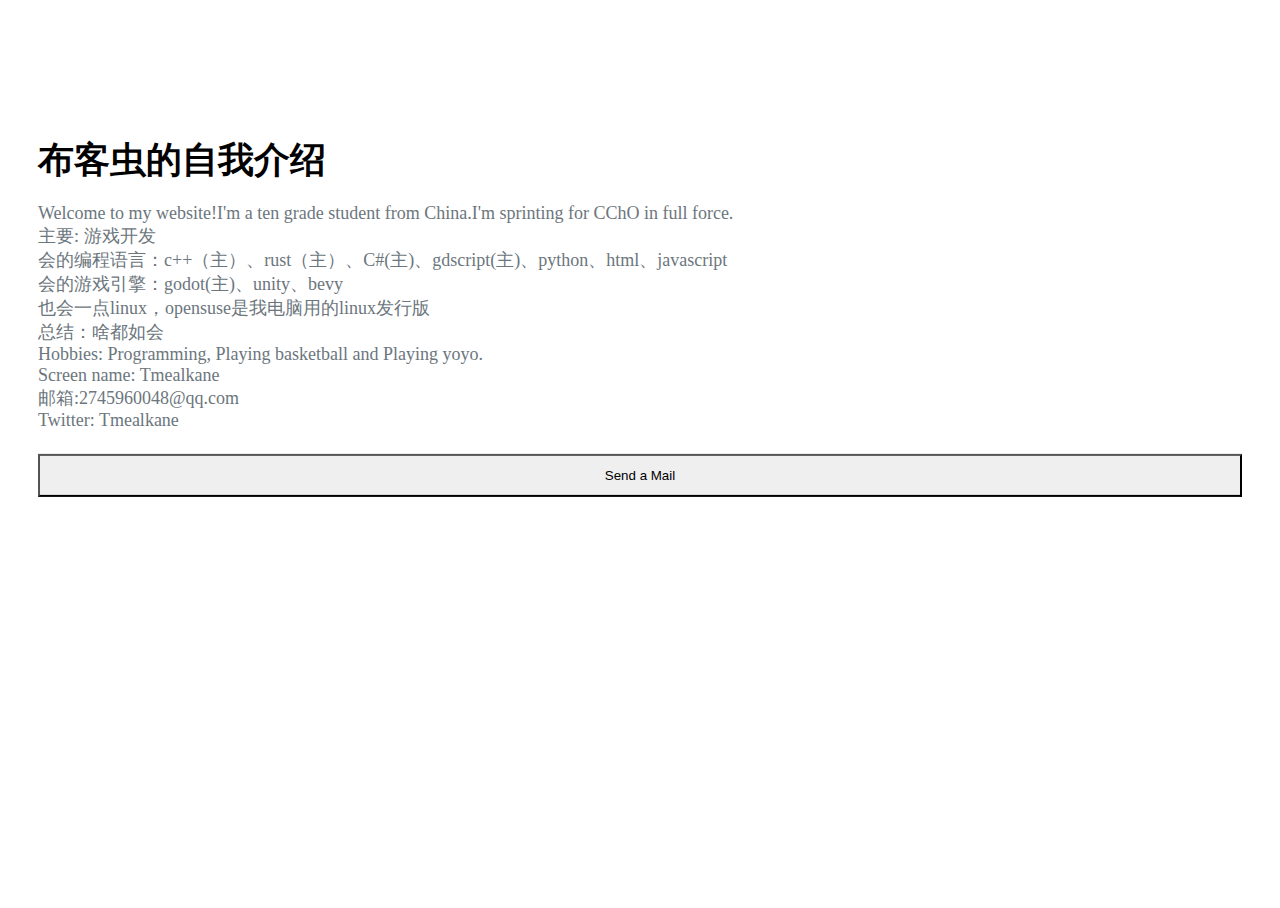
<file: htmlfiles/aboutme/index.html>
<!DOCTYPE html>
<html lang="">

<head>
    <meta charset="UTF-8">
    <meta name="viewport" content="width=device-width, initial-scale=1, shrink-to-fit=no">
    <!-- 浏览器标签上显示的网站标题 -->
    <title>关于碳氢三</title>
    <!-- 网站介绍 -->
    <meta name="description" content="这是甲基啊">
    <!-- 网站关键字 -->
    <meta name="keywords" content="关于甲基">
    <!-- 样式文件 -->
    <link rel="stylesheet" href="https://cdn.staticfile.org/twitter-bootstrap/4.4.1/css/bootstrap.min.css">
    <link rel="stylesheet" href="https://cdn.staticfile.org/font-awesome/5.12.1/css/all.min.css">
    <link rel="stylesheet" href="./static/style.css?v=1.2.0">
    <!-- 自定义设置 -->
    <style>
        /* body { */
            /*背景图片URL 可使用随机图片API */
            /*background-image: url("https://bu.dusays.com/2022/06/04/629b0a2a89425.png");
        }*/

        .photo-bg {
            /* 卡片左侧图片 */
            background-image: url("../../images/icon.png");
        }
    </style>
    <script>
        // 音乐设置
        //let meting_music_api = "https://api.injahow.cn/meting/?type=url&id=416892104";// meting api
        let music_server = "netease"; // 音乐服务：网易云 netease 参见 meting api支持的服务
        let music_type = "playlist"; // 歌曲类型：歌单playlist 单首歌曲 song  专辑 album
        let music_id = "8362718673"; // 歌单ID或歌曲ID或者专辑ID 20173709 29732992
        let music_order = "random"; // 音频循环顺序, 顺序播放： 'list', 随机播放：'random'
        let music_mini = true; // mini模式 吸底模式开启后此选项实效 true / false
        let music_fixed = true; // 吸底模式
        let music_volume = 0.7; // 默认音量
        let music_autoplay = true; // 自动播放
        let music_loop = "all"; // 音频循环播放, 可选值: 'all', 'one', 'none' ，分别为全部循环，单曲循环，不循环
        // TODO 一言设置
    </script>
    <!-- end 自定义设置 -->
</head>
<script src="../../jquery.min.js"></script>
<script src="../../zh-cn.bilingualism.js"></script>
<body>
    <!-- <div class="kz-video">
        <video src="./static/video/lty.mp4" autoplay="autoplay" loop muted playsinline="" webkit-playsinline=""></video>
    </div> -->
    <div id="main" class="container">
        <div class="row my-card justify-content-center">
            <div class="col-lg-4 photo-bg"></div>
            <div class="col-lg-8 card">
                <!-- 大标题 -->
                <h1 data-sw-translate>Self Introdution</h1>
                <!-- 标题下的一段话 -->
                <p>
                    <div data-sw-translate>Welcome to my website!I'm a ten grade student from China.I'm sprinting for CChO in full force.</div>
                    <div data-sw-translate>Main job: Game development.</div>
                    <div data-sw-translate>The languages I use: c++(main) gdscript(main) rust(main) C#(main) python html javascript</div>
                    <div data-sw-translate>The game engines I use: godot(main) unity bevy</div>
                    <div data-sw-translate>I know a bit about linux and linux kernal.Opensuse is the release version of my computer.</div>
                    <div data-sw-translate>But the point: I can only know a bit about everything.</div>
                    <div data-sw-translate>Hobbies: Programming, Playing basketball and Playing yoyo.</div>
                    <div data-sw-translate>Screen name: Tmealkane</div>
                    <div data-sw-translate>Email: 2745960048@qq.com</div>
                    <div data-sw-translate>Twitter: Tmealkane</div>
                </p>
                <div class="container-fluid">
                    <div class="row">
                        <!-- 导航按钮组 -->
                        <!-- <button data-href="//www.kezez.com" data-title="Blog" data-window="pop" data-anim="4"
                            data-area-w="80%" data-area-h="90%" data-shade="false"
                            class="kz-nav-btn btn btn-primary col-lg-4">Blog</button>

                        <button data-href="https://github.com/kaygb/KZHomePage" data-title="GitHub" data-window="newtab"
                            data-anim="4" data-area-w="80%" data-area-h="90%" data-shade="false"
                            class="kz-nav-btn btn btn-secondary col-lg-4">GitHub</button> -->

                        <button data-href="https://mail.qq.com/cgi-bin/qm_share?t=qm_mailme&email=hi@kezez.com"
                            data-title="Blog" data-window="pop" data-anim="4" data-area-w="80%" data-area-h="90%"
                            data-shade="false" class="kz-nav-btn btn btn-success col-lg-4">Send a Mail</button>

                        <!-- end 导航按钮组 -->
                    </div>
                </div>
                <!-- aplayer inner -->
                <div id="aplayer-inner" class="aplayer"></div>
                <!-- end aplayer inner -->
                <!-- <ul class="social mt-1">
                    <li><a href="https://weibo.com/u/5223004318"><i class="fab fa-weibo " aria-hidden="true"></i></a>
                    </li>
                    <li><a href="https://github.com/kaygb"><i class="fab fa-github" aria-hidden="true"></i></a></li>
                    <li><a href="#"><i class="fab fa-telegram" aria-hidden="true"></i></a></li>
                    <li><a href="#"><i class="fab fa-twitter" aria-hidden="true"></i></a></li>
                    <li><a href="https://www.zhihu.com/people/kaygb/"><i class="fab fa-zhihu"
                                aria-hidden="true"></i></a></li>
                </ul> -->

                <!-- <footer>
                    <p>Copyright 2018 - Now <a href="https://www.170601.xyz/" target="_blank">七六零一</a>
                        <a href="http://beian.miit.gov.cn/" target="_blank">豫ICP备00000000号-1</a>
                        <br>Mod by
                        <a href="https://github.com/kaygb" target="_blank" rel="">kaygb</a>
                        <a href="https://console.upyun.com/register/?invite=r1FdZxBoH" target="_blank"
                            rel="nofollow"><img src="https://bu.dusays.com/2021/12/15/9991d2344d2ca.png"
                                style="width:50px;"></a>
                    </p>
                </footer> -->
            </div>
        </div>

    </div>

    <!-- aplayer -->
    <div id="aplayer-fixed" class="aplayer"></div>
    <script src="https://cdn.staticfile.org/jquery/3.2.1/jquery.min.js"></script>
    <script src="./static/APlayer-1.10.1/dist/APlayer.min.js"></script>
    <script src="./static/Meting.min.js"></script>
    <!-- end_aplayer -->
    <script src="https://cdn.staticfile.org/popper.js/1.15.0/umd/popper.min.js"></script>
    <script defer src="https://cdn.staticfile.org/twitter-bootstrap/4.4.1/js/bootstrap.min.js"></script>
    <script src="./static/layer-v3.5.1/layer/layer.js"></script>

    <script src="./static/main.js"></script>

</html>
</file>
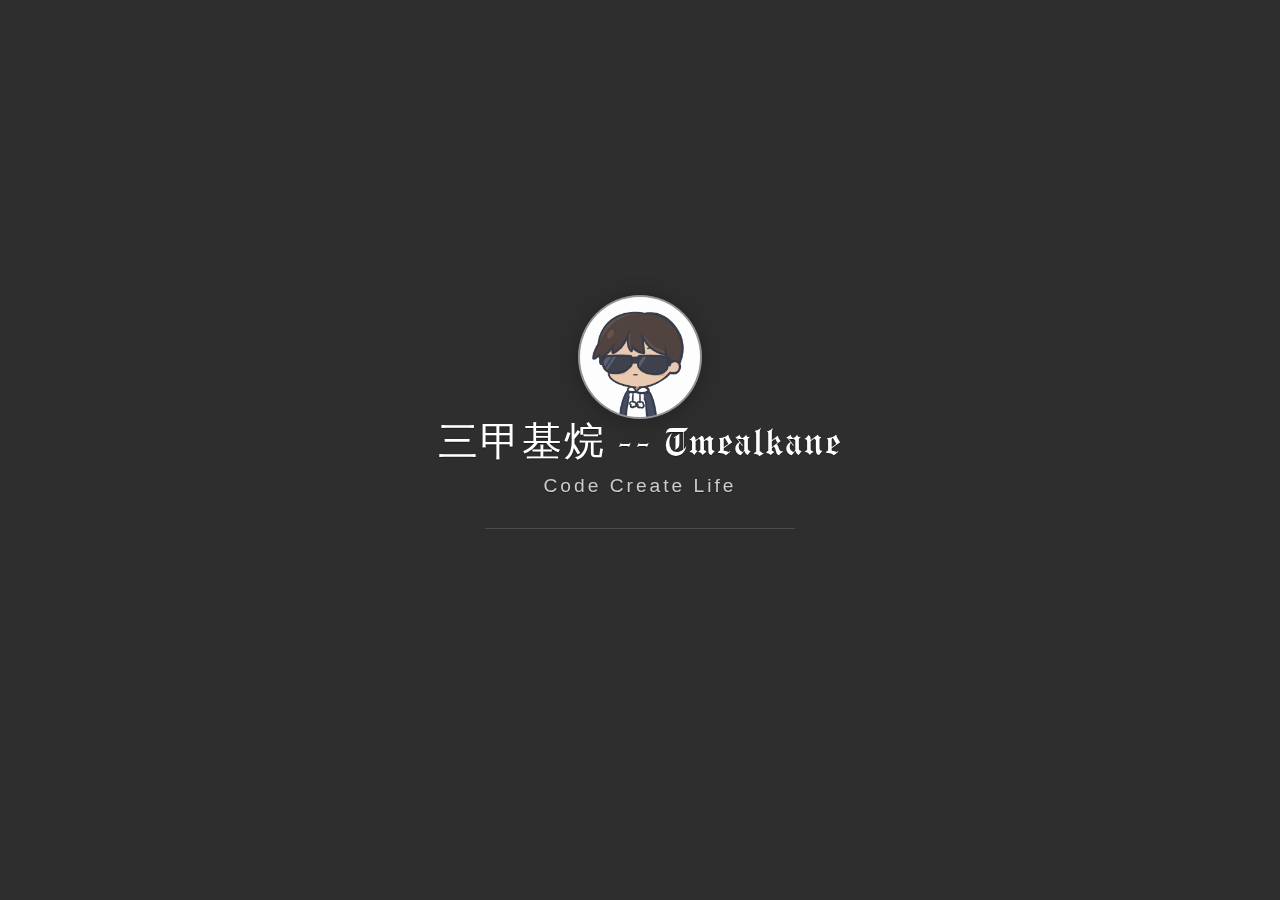
<file: htmlfiles/homepage/index.html>
<!DOCTYPE html>
<html>

<head>
    <meta charset="utf-8">
    <meta http-equiv="X-UA-Compatible" content="IE=edge">
    <meta name="viewport" content="width=device-width, initial-scale=1">
    <meta name="description" content="Dmego Home">
    <meta name="keywords" content="Dmego,Homepage">
    <meta name="author" content="Dmego">
    <link rel="stylesheet" type="text/css" href="assets/css/onlinewebfonts.css"/>
    <link rel="stylesheet" type="text/css" href="assets/css/vno.css">
    <link rel="stylesheet" type="text/css" href="assets/css/iconfont.css">
    <link rel="apple-touch-icon" href="apple-touch-icon.png">
    <link rel="icon" href="favicon.ico">
</head>

<body>
    <span class="mobile btn-mobile-menu">
        <i class="social iconfont icon-list btn-mobile-menu__icon"></i>
        <i class="social iconfont icon-angleup btn-mobile-close__icon hidden"></i>
    </span>
    <header id="panel" class="panel-cover">
        <div class="panel-main">
            <div class="panel-main__inner panel-inverted">
                <div class="panel-main__content">
                    <div class="ih-item circle effect right_to_left">            
                        <a href="#" title="" class="blog-button">
                            <div class="img"><img src="../../images/icon.png" alt="img" class="js-avatar iUp profilepic"></div>
                            <div class="info iUp">
                                <div class="info-back">
                                    <h2> 
                                        
                                            奋斗
                                        
                                    </h2>
                                    <p>
                                        
                                            2025 · 化竞省一
                                        
                                    </p>
                                </div>
                            </div>
                        </a>
                    </div>
                    <h1 class="panel-cover__title panel-title iUp">
                        <a href="#" title="Dmego Home">三甲基烷 -- Tmealkane</a>
                    </h1>
                    <p class="panel-cover__subtitle panel-subtitle iUp">Code Create Life</p>
                    <hr class="panel-cover__divider iUp" />
                    <p id="description" class="panel-cover__description iUp">如何得与凉风约, 不共尘沙一并来!
                        <br/>
                        <strong>-「中牟道中」</strong>
                    </p>
                </div>
            </div>
            <div class="panel-cover--overlay cover-slate"></div>
        </div>
    </header>
    <script type="text/javascript" src="assets/js/main.js"></script>
    <script type="text/javascript" src="./assets/json/images.json?cb=getBingImages"></script>
  </body>
</html>
</file>
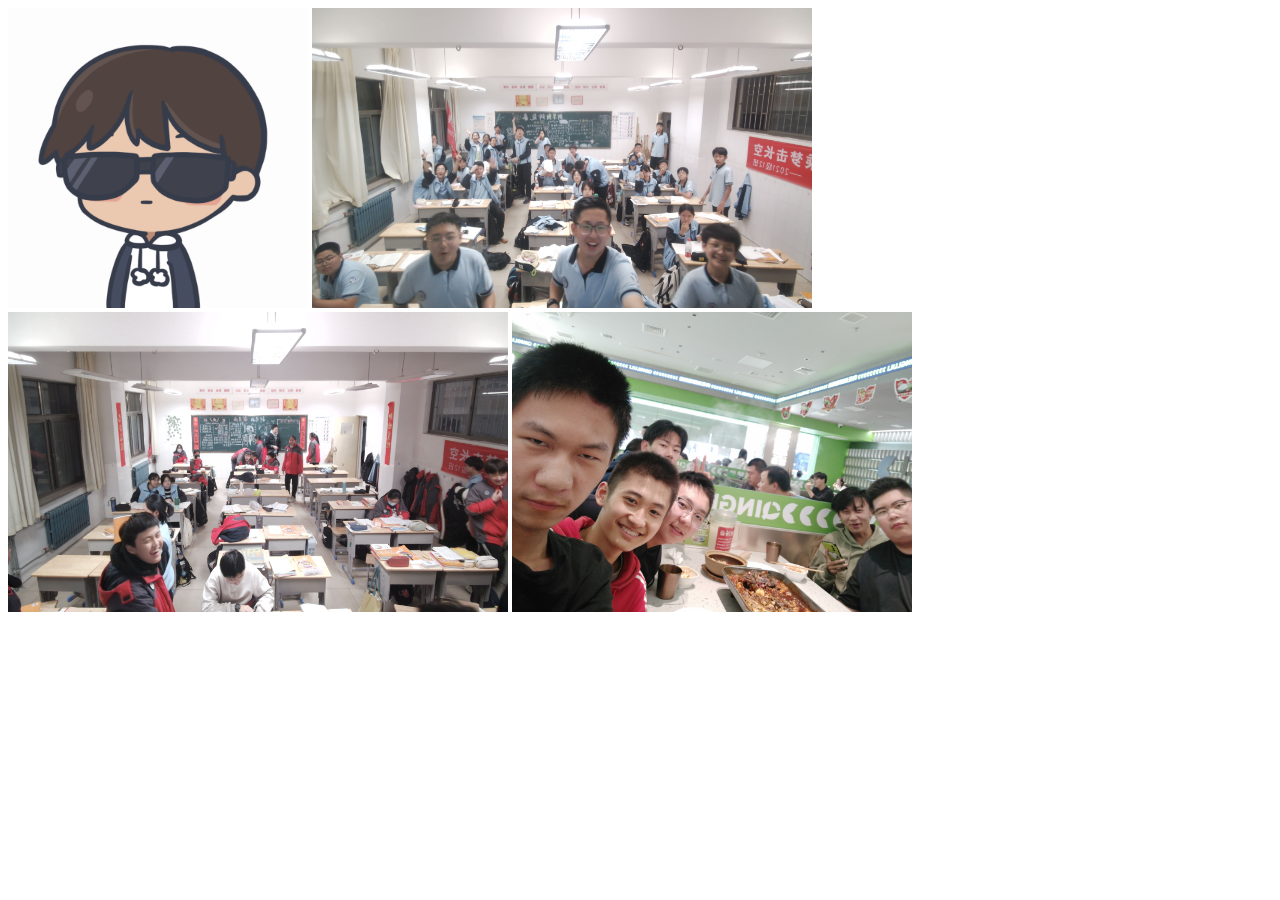
<file: htmlfiles/photos.html>
<!DOCTYPE html>
<html>
    <head>
        <meta charset="utf-8">
        <link rel="icon" href="imgs/icon.png">
        <title>甲基的相册</title>
    </head>
    <body>
        <img src="../imgs/icon.png" alt="Pulpit rock" width="300" height="300">
        <img src="../images/classmates/classmates1.jpg" alt="classmates1" width="500" height="300">
        <img src="../images/classmates/classmates2.jpg" alt="classmates2" width="500" height="300">
        <img src="../images/birthday_classmates_photo.jpg" alt="classmates2" width="400" height="300">
    </body>
</html>
</file>
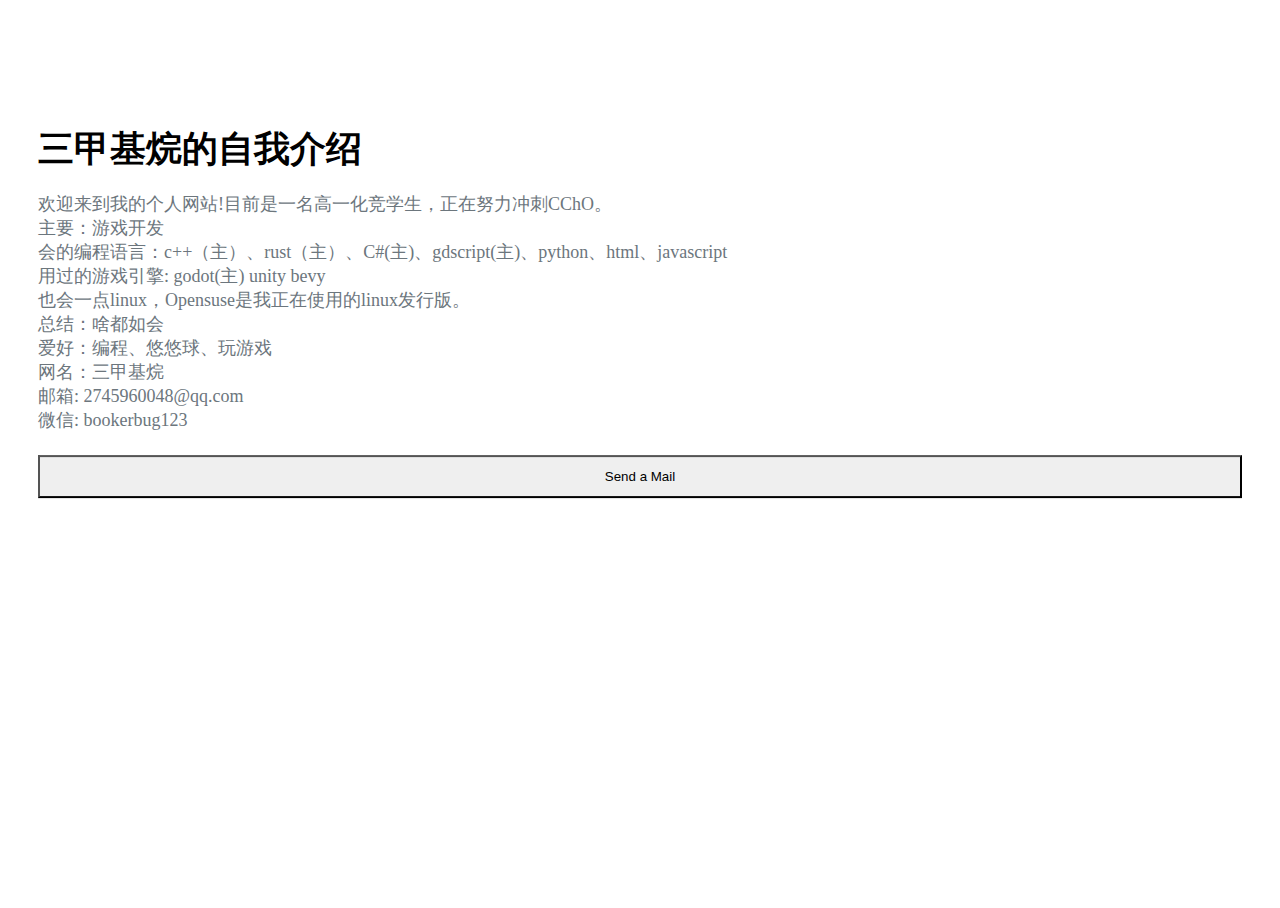
<file: htmlfiles/aboutme/index_cn.html>
<!DOCTYPE html>
<html lang="">

<head>
    <meta charset="UTF-8">
    <meta name="viewport" content="width=device-width, initial-scale=1, shrink-to-fit=no">
    <!-- 浏览器标签上显示的网站标题 -->
    <title>关于碳氢三</title>
    <!-- 网站介绍 -->
    <meta name="description" content="这是甲基啊">
    <!-- 网站关键字 -->
    <meta name="keywords" content="关于甲基">
    <!-- 样式文件 -->
    <link rel="stylesheet" href="https://cdn.staticfile.org/twitter-bootstrap/4.4.1/css/bootstrap.min.css">
    <link rel="stylesheet" href="https://cdn.staticfile.org/font-awesome/5.12.1/css/all.min.css">
    <link rel="stylesheet" href="./static/style.css?v=1.2.0">
    <!-- 自定义设置 -->
    <style>
        /* body { */
            /*背景图片URL 可使用随机图片API */
            /*background-image: url("https://bu.dusays.com/2022/06/04/629b0a2a89425.png");
        }*/

        .photo-bg {
            /* 卡片左侧图片 */
            background-image: url("../../images/icon.png");
        }
    </style>
    <script>
        // 音乐设置
        //let meting_music_api = "https://api.injahow.cn/meting/?type=url&id=416892104";// meting api
        let music_server = "netease"; // 音乐服务：网易云 netease 参见 meting api支持的服务
        let music_type = "playlist"; // 歌曲类型：歌单playlist 单首歌曲 song  专辑 album
        let music_id = "8362718673"; // 歌单ID或歌曲ID或者专辑ID 20173709 29732992
        let music_order = "random"; // 音频循环顺序, 顺序播放： 'list', 随机播放：'random'
        let music_mini = true; // mini模式 吸底模式开启后此选项实效 true / false
        let music_fixed = true; // 吸底模式
        let music_volume = 0.7; // 默认音量
        let music_autoplay = true; // 自动播放
        let music_loop = "all"; // 音频循环播放, 可选值: 'all', 'one', 'none' ，分别为全部循环，单曲循环，不循环
        // TODO 一言设置
    </script>
    <!-- end 自定义设置 -->
</head>
<script src="../../jquery.min.js"></script>
<script src="../../zh-cn.bilingualism.js"></script>
<body>
    <!-- <div class="kz-video">
        <video src="./static/video/lty.mp4" autoplay="autoplay" loop muted playsinline="" webkit-playsinline=""></video>
    </div> -->
    <div id="main" class="container">
        <div class="row my-card justify-content-center">
            <div class="col-lg-4 photo-bg"></div>
            <div class="col-lg-8 card">
                <!-- 大标题 -->
                <h1 data-sw-translate>三甲基烷的自我介绍</h1>
                <!-- 标题下的一段话 -->
                <p>
                    <div data-sw-translate>欢迎来到我的个人网站!目前是一名高一化竞学生，正在努力冲刺CChO。</div>
                    <div data-sw-translate>主要：游戏开发</div>
                    <div data-sw-translate>会的编程语言：c++（主）、rust（主）、C#(主)、gdscript(主)、python、html、javascript</div>
                    <div data-sw-translate>用过的游戏引擎: godot(主) unity bevy</div>
                    <div data-sw-translate>也会一点linux，Opensuse是我正在使用的linux发行版。</div>
                    <div data-sw-translate>总结：啥都如会</div>
                    <div data-sw-translate>爱好：编程、悠悠球、玩游戏</div>
                    <div data-sw-translate>网名：三甲基烷</div>
                    <div data-sw-translate>邮箱: 2745960048@qq.com</div>
                    <div data-sw-translate>微信: bookerbug123</div>
                </p>
                <div class="container-fluid">
                    <div class="row">
                        <!-- 导航按钮组 -->
                        <!-- <button data-href="//www.kezez.com" data-title="Blog" data-window="pop" data-anim="4"
                            data-area-w="80%" data-area-h="90%" data-shade="false"
                            class="kz-nav-btn btn btn-primary col-lg-4">Blog</button>

                        <button data-href="https://github.com/kaygb/KZHomePage" data-title="GitHub" data-window="newtab"
                            data-anim="4" data-area-w="80%" data-area-h="90%" data-shade="false"
                            class="kz-nav-btn btn btn-secondary col-lg-4">GitHub</button> -->

                        <button data-href="https://mail.qq.com/cgi-bin/qm_share?t=qm_mailme&email=hi@kezez.com"
                            data-title="Blog" data-window="pop" data-anim="4" data-area-w="80%" data-area-h="90%"
                            data-shade="false" class="kz-nav-btn btn btn-success col-lg-4">Send a Mail</button>

                        <!-- end 导航按钮组 -->
                    </div>
                </div>
                <!-- aplayer inner -->
                <div id="aplayer-inner" class="aplayer"></div>
                <!-- end aplayer inner -->
                <!-- <ul class="social mt-1">
                    <li><a href="https://weibo.com/u/5223004318"><i class="fab fa-weibo " aria-hidden="true"></i></a>
                    </li>
                    <li><a href="https://github.com/kaygb"><i class="fab fa-github" aria-hidden="true"></i></a></li>
                    <li><a href="#"><i class="fab fa-telegram" aria-hidden="true"></i></a></li>
                    <li><a href="#"><i class="fab fa-twitter" aria-hidden="true"></i></a></li>
                    <li><a href="https://www.zhihu.com/people/kaygb/"><i class="fab fa-zhihu"
                                aria-hidden="true"></i></a></li>
                </ul> -->

                <!-- <footer>
                    <p>Copyright 2018 - Now <a href="https://www.170601.xyz/" target="_blank">七六零一</a>
                        <a href="http://beian.miit.gov.cn/" target="_blank">豫ICP备00000000号-1</a>
                        <br>Mod by
                        <a href="https://github.com/kaygb" target="_blank" rel="">kaygb</a>
                        <a href="https://console.upyun.com/register/?invite=r1FdZxBoH" target="_blank"
                            rel="nofollow"><img src="https://bu.dusays.com/2021/12/15/9991d2344d2ca.png"
                                style="width:50px;"></a>
                    </p>
                </footer> -->
            </div>
        </div>

    </div>

    <!-- aplayer -->
    <div id="aplayer-fixed" class="aplayer"></div>
    <script src="https://cdn.staticfile.org/jquery/3.2.1/jquery.min.js"></script>
    <script src="./static/APlayer-1.10.1/dist/APlayer.min.js"></script>
    <script src="./static/Meting.min.js"></script>
    <!-- end_aplayer -->
    <script src="https://cdn.staticfile.org/popper.js/1.15.0/umd/popper.min.js"></script>
    <script defer src="https://cdn.staticfile.org/twitter-bootstrap/4.4.1/js/bootstrap.min.js"></script>
    <script src="./static/layer-v3.5.1/layer/layer.js"></script>

    <script src="./static/main.js"></script>

</html>
</file>
<file: htmlfiles/aboutme/static/style.css>
html, body {
    font-size: 18px;
    color: #6c767d;
    background-color: #fff;
    /* background-image: url("https://bu.dusays.com/2022/06/04/629b0a2a89425.png"); */
    background-attachment: fixed;
    background-repeat: no-repeat;
    background-size: cover;
    height: 100%;
}


/*定义滚动条高宽及背景 高宽分别对应横竖滚动条的尺寸*/

::-webkit-scrollbar {
    width: 5px;
    /* height: 5px; */
    background-color: #F5F5F5;
}


/*定义滚动条轨道 内阴影+圆角*/

::-webkit-scrollbar-track {
    -webkit-box-shadow: inset 0 0 6px rgba(0, 0, 0, 0.3);
    border-radius: 10px;
    background-color: #F5F5F5;
}


/*定义滑块 内阴影+圆角*/

::-webkit-scrollbar-thumb {
    border-radius: 10px;
    -webkit-box-shadow: inset 0 0 6px rgba(0, 0, 0, .3);
    background-color: #555;
}
#main .aplayer{
    margin: 10px 0!important;
}
h1 {
    font-size: 36px;
    margin-bottom: .5em;
}

h2 {
    font-size: 24px;
}

h3 {
    font-size: 20px;
    margin-top: 1em;
}

h4 {
    font-size: 16px;
}

h1,
h2,
h3,
h4 {
    color: black;
}

/* 视频背景 */
.kz-video {
    position: fixed;
    width: 100%;
    height: 100%;
    margin: 0;
    padding: 0;
}

.kz-video video {
    min-width: 100%;
    min-height: 100%;
    background-size: cover;
    width: auto;
    height: auto;
}

.card {
    border: none;
    padding: 50px 30px 0px;
    border-radius: 0;
}

.container {
    position: relative;
    top: 50%;
    transform: translateY(-90%);
}

.my-card {
    /* box-shadow: 0px 5px 15px 5px rgb(203, 221, 232); */
}

strike {
    color: red;
}

.btn {
    border-radius: 0;
    margin: 5px 0;
    width: 100%;
    padding: 12px 40px;
    transition: ease;
}

.btn-primary {
    /* box-shadow: 0px 5px 15px 5px rgb(203, 221, 232); */
    padding: 12px 40px;
    transition: ease;
}

.btn-primary:hover {
    box-shadow: 5px -2px 15px 0px rgb(203, 221, 232);
}

.btn-secondary {
    /* box-shadow: 0px 5px 15px 5px rgb(203, 221, 232); */
    padding: 12px 40px;
    transition: ease;
}

.btn-secondary:hover {
    box-shadow: 5px -2px 15px 0px rgb(203, 221, 232);
}

.btn-success {
    /* box-shadow: 0px 5px 15px 5px rgb(203, 221, 232); */
    padding: 12px 40px;
    transition: ease;
}

.btn-success:hover {
    box-shadow: 5px -2px 15px 0px rgb(203, 221, 232);
}

.social {
    padding-left: 0;
}

.social p {
    margin-bottom: 0;
}

.social li {
    list-style: none;
    float: left;
    margin-right: 15px;
}

.card-text {
    margin-bottom: 20px;
}

.social .fa {
    font-size: 24px;
}

.photo-bg {
    /* background-image: url(assets/background.jpg); */
    background-image: url("../../../images/icon.png");
    background-position: center;
    background-repeat: no-repeat;
    background-size: contain;
}

footer p {
    font-size: 12px;
}

#kaygb-blog-a,
#kaygb-mail-a {
    display: none;
}

@media (max-width: 1199px) {
    body {
        min-height: 600px;
    }
    h1 {
        font-size: 24px;
    }
    h2,
    .social .fa {
        font-size: 20px;
    }
    h3 {
        font-size: 16px;
    }
    h4,
    p {
        font-size: 14px;
    }
    .card {
        padding: 500px 50px 0px;
    }
}

@media (max-width: 1199px) {
    .photo-bg {
        min-height: calc(100vh- 500px);
    }
}

@media(max-width:991px) {
    .photo-bg {
        background-position: top;
        min-height: calc(90vh - 440px);
    }
}

@media(max-width: 767px) {
    .container {
        position: relative;
        top: 0;
        transform: translateY(0);
    }
    .photo-bg {
        height: 180px;
    }
    .card {
        padding: 20px;
    }
    #kaygb-blog-a,
    #kaygb-mail-a {
        display: block;
    }
    #kaygb-blog,
    #kaygb-mail {
        display: none;
    }
}

#frame {
    width: 50%;
    height: 50vh;
    margin: 0;
    background: #fff;
    position: fixed;
    z-index: 999;
    top: 5%;
    left: 5%;
}

#aplayer {
    z-index: 20000000;
}
</file>
<file: htmlfiles/homepage/assets/css/onlinewebfonts.css>
@font-face {font-family: "Engravers' Old English BT";
    src: url("../fonts/d571b52b60b5617399ce8eab62bf3eb3.eot"); /* IE9*/
    src: url("../fonts/d571b52b60b5617399ce8eab62bf3eb3.eot?#iefix") format("embedded-opentype"), /* IE6-IE8 */
    url("../fonts/d571b52b60b5617399ce8eab62bf3eb3.woff2") format("woff2"), /* chrome firefox */
    url("../fonts/d571b52b60b5617399ce8eab62bf3eb3.woff") format("woff"), /* chrome firefox */
    url("../fonts/d571b52b60b5617399ce8eab62bf3eb3.ttf") format("truetype"), /* chrome firefox opera Safari, Android, iOS 4.2+*/
    url("../fonts/d571b52b60b5617399ce8eab62bf3eb3.svg") format("svg"); /* iOS 4.1- */
}
</file>
<file: htmlfiles/homepage/assets/css/vno.css>
html{font-family:sans-serif;-ms-text-size-adjust:100%;-webkit-text-size-adjust:100%}body{margin:0}.ih-item.circle.effect{margin:0 auto;-webkit-perspective:900px;-moz-perspective:900px;perspective:900px}.ih-item.circle.effect .img{z-index:11;-webkit-transition:all .5s ease-in-out;-moz-transition:all .5s ease-in-out;transition:all .5s ease-in-out}.ih-item.circle.effect .info{-webkit-transform-style:preserve-3d;-moz-transform-style:preserve-3d;-ms-transform-style:preserve-3d;-o-transform-style:preserve-3d;transform-style:preserve-3d}.ih-item.circle.effect .info .info-back{opacity:1;border-radius:50%;width:100%;height:100%;background:#333}.ih-item.circle.effect .info h2{color:#fff;position:relative;font-size:18px;margin:0 auto;padding-top:40px;height:35px;text-shadow:0 0 1px white,0 1px 2px rgba(0,0,0,0.3)}.ih-item.circle.effect .info p{color:#bbb;padding:0;font-style:italic;padding-left:0;font-size:10px}.ih-item.circle.effect.bottom_to_top .img{-webkit-transform-origin:50% 0;-moz-transform-origin:50% 0;-ms-transform-origin:50% 0;-o-transform-origin:50% 0;transform-origin:50% 0}.ih-item.circle.effect.bottom_to_top a:hover .img{-webkit-transform:rotate3d(1,0,0,180deg);-moz-transform:rotate3d(1,0,0,180deg);-ms-transform:rotate3d(1,0,0,180deg);-o-transform:rotate3d(1,0,0,180deg);transform:rotate3d(1,0,0,180deg)}.ih-item.circle.effect.top_to_bottom .img{-webkit-transform-origin:50% 100%;-moz-transform-origin:50% 100%;-ms-transform-origin:50% 100%;-o-transform-origin:50% 100%;transform-origin:50% 100%}.ih-item.circle.effect.top_to_bottom a:hover .img{-webkit-transform:rotate3d(1,0,0,-180deg);-moz-transform:rotate3d(1,0,0,-180deg);-ms-transform:rotate3d(1,0,0,-180deg);-o-transform:rotate3d(1,0,0,-180deg);transform:rotate3d(1,0,0,-180deg)}.ih-item.circle.effect.left_to_right .img{-webkit-transform-origin:100% 50%;-moz-transform-origin:100% 50%;-ms-transform-origin:100% 50%;-o-transform-origin:100% 50%;transform-origin:100% 50%}.ih-item.circle.effect.left_to_right a:hover .img{-webkit-transform:rotate3d(0,1,0,180deg);-moz-transform:rotate3d(0,1,0,180deg);-ms-transform:rotate3d(0,1,0,180deg);-o-transform:rotate3d(0,1,0,180deg);transform:rotate3d(0,1,0,180deg)}.ih-item.circle.effect.right_to_left .img{-webkit-transform-origin:0 50%;-moz-transform-origin:0 50%;-ms-transform-origin:0 50%;-o-transform-origin:0 50%;transform-origin:0 50%}.ih-item.circle.effect.right_to_left a:hover .img{-webkit-transform:rotate3d(0,1,0,-180deg);-moz-transform:rotate3d(0,1,0,-180deg);-ms-transform:rotate3d(0,1,0,-180deg);-o-transform:rotate3d(0,1,0,-180deg);transform:rotate3d(0,1,0,-180deg)}.ih-item a{color:#333}.ih-item a:hover{text-decoration:none}.ih-item img{width:100%;height:100%}.ih-item.circle{position:relative;width:120px;height:120px;border-radius:50%}.ih-item.circle .img{position:relative;width:120px;height:120px;border-radius:50%}.ih-item.circle .img:before{position:absolute;display:block;content:"";width:100%;height:100%;border-radius:50%;-webkit-transition:all .35s ease-in-out;-moz-transition:all .35s ease-in-out;transition:all .35s ease-in-out}.ih-item.circle .img img{border-radius:50%}.ih-item.circle .info{position:absolute;top:0;bottom:0;left:0;right:0;text-align:center;border-radius:50%;-webkit-backface-visibility:hidden;backface-visibility:hidden}@media all and (max-width:780px){.ih-item.circle .img{position:relative;width:100px;height:100px;border-radius:50%}.ih-item.circle{position:relative;width:100px;height:100px;border-radius:50%}.ih-item.circle .info .info-back h2{font-size:.9em}}.profilepic{text-align:center;display:block;-webkit-box-shadow:0 0 0 2px rgba(255,255,255,0.5),0px 2px 20px 3px rgba(0,0,0,0.25);box-shadow:0 0 0 2px rgba(255,255,255,0.5),0px 2px 20px 3px rgba(0,0,0,0.25);border-radius:300px;width:128px;height:128px;margin:0 auto;position:relative;overflow:hidden;background:#88acdb;-webkit-transition:all .2s ease-in;display:-webkit-box;-webkit-box-orient:horizontal;-webkit-box-pack:center;-webkit-box-align:center;text-align:center}.animated{-webkit-animation-fill-mode:both;-moz-animation-fill-mode:both;-ms-animation-fill-mode:both;-o-animation-fill-mode:both;animation-fill-mode:both;-webkit-animation-duration:1s;-moz-animation-duration:1s;-ms-animation-duration:1s;-o-animation-duration:1s;animation-duration:1s}.animated.hinge{-webkit-animation-duration:1s;-moz-animation-duration:1s;-ms-animation-duration:1s;-o-animation-duration:1s;animation-duration:1s}@-webkit-keyframes flash{0%,50%,100%{opacity:1}25%,75%{opacity:0}}@-moz-keyframes flash{0%,50%,100%{opacity:1}25%,75%{opacity:0}}@-o-keyframes flash{0%,50%,100%{opacity:1}25%,75%{opacity:0}}.flash{-webkit-animation-name:flash;-moz-animation-name:flash;-o-animation-name:flash;animation-name:flash}@-webkit-keyframes shake{0%,100%{-webkit-transform:translateX(0)}10%,30%,50%,70%,90%{-webkit-transform:translateX(-10px)}20%,40%,60%,80%{-webkit-transform:translateX(10px)}}@-moz-keyframes shake{0%,100%{-moz-transform:translateX(0)}10%,30%,50%,70%,90%{-moz-transform:translateX(-10px)}
20%,40%,60%,80%{-moz-transform:translateX(10px)}}@-o-keyframes shake{0%,100%{-o-transform:translateX(0)}10%,30%,50%,70%,90%{-o-transform:translateX(-10px)}20%,40%,60%,80%{-o-transform:translateX(10px)}}.shake{-webkit-animation-name:shake;-moz-animation-name:shake;-o-animation-name:shake;animation-name:shake}@-webkit-keyframes bounce{0%,20%,50%,80%,100%{-webkit-transform:translateY(0)}40%{-webkit-transform:translateY(-30px)}60%{-webkit-transform:translateY(-15px)}}@-moz-keyframes bounce{0%,20%,50%,80%,100%{-moz-transform:translateY(0)}40%{-moz-transform:translateY(-30px)}60%{-moz-transform:translateY(-15px)}}@-o-keyframes bounce{0%,20%,50%,80%,100%{-o-transform:translateY(0)}40%{-o-transform:translateY(-30px)}60%{-o-transform:translateY(-15px)}}.bounce{-webkit-animation-name:bounce;-moz-animation-name:bounce;-o-animation-name:bounce;animation-name:bounce}@-webkit-keyframes tada{0%{-webkit-transform:scale(1)}10%,20%{-webkit-transform:scale(0.9) rotate(-3deg)}30%,50%,70%,90%{-webkit-transform:scale(1.1) rotate(3deg)}40%,60%,80%{-webkit-transform:scale(1.1) rotate(-3deg)}100%{-webkit-transform:scale(1) rotate(0)}}@-moz-keyframes tada{0%{-moz-transform:scale(1)}10%,20%{-moz-transform:scale(0.9) rotate(-3deg)}30%,50%,70%,90%{-moz-transform:scale(1.1) rotate(3deg)}40%,60%,80%{-moz-transform:scale(1.1) rotate(-3deg)}100%{-moz-transform:scale(1) rotate(0)}}@-o-keyframes tada{0%{-o-transform:scale(1)}10%,20%{-o-transform:scale(0.9) rotate(-3deg)}30%,50%,70%,90%{-o-transform:scale(1.1) rotate(3deg)}40%,60%,80%{-o-transform:scale(1.1) rotate(-3deg)}100%{-o-transform:scale(1) rotate(0)}}.tada{-webkit-animation-name:tada;-moz-animation-name:tada;-o-animation-name:tada;animation-name:tada}@-webkit-keyframes swing{20%,40%,60%,80%,100%{-webkit-transform-origin:top center}20%{-webkit-transform:rotate(15deg)}40%{-webkit-transform:rotate(-10deg)}60%{-webkit-transform:rotate(5deg)}80%{-webkit-transform:rotate(-5deg)}100%{-webkit-transform:rotate(0deg)}}@-moz-keyframes swing{20%{-moz-transform:rotate(15deg)}40%{-moz-transform:rotate(-10deg)}60%{-moz-transform:rotate(5deg)}80%{-moz-transform:rotate(-5deg)}100%{-moz-transform:rotate(0deg)}}@-o-keyframes swing{20%{-o-transform:rotate(15deg)}40%{-o-transform:rotate(-10deg)}60%{-o-transform:rotate(5deg)}80%{-o-transform:rotate(-5deg)}100%{-o-transform:rotate(0deg)}}.swing{-webkit-transform-origin:top center;-moz-transform-origin:top center;-o-transform-origin:top center;transform-origin:top center;-webkit-animation-name:swing;-moz-animation-name:swing;-o-animation-name:swing;animation-name:swing}@-webkit-keyframes wobble{0%{-webkit-transform:translateX(0%)}15%{-webkit-transform:translateX(-25%) rotate(-5deg)}30%{-webkit-transform:translateX(20%) rotate(3deg)}45%{-webkit-transform:translateX(-15%) rotate(-3deg)}60%{-webkit-transform:translateX(10%) rotate(2deg)}75%{-webkit-transform:translateX(-5%) rotate(-1deg)}100%{-webkit-transform:translateX(0%)}}@-moz-keyframes wobble{0%{-moz-transform:translateX(0%)}15%{-moz-transform:translateX(-25%) rotate(-5deg)}30%{-moz-transform:translateX(20%) rotate(3deg)}45%{-moz-transform:translateX(-15%) rotate(-3deg)}60%{-moz-transform:translateX(10%) rotate(2deg)}75%{-moz-transform:translateX(-5%) rotate(-1deg)}100%{-moz-transform:translateX(0%)}}@-o-keyframes wobble{0%{-o-transform:translateX(0%)}15%{-o-transform:translateX(-25%) rotate(-5deg)}30%{-o-transform:translateX(20%) rotate(3deg)}45%{-o-transform:translateX(-15%) rotate(-3deg)}60%{-o-transform:translateX(10%) rotate(2deg)}75%{-o-transform:translateX(-5%) rotate(-1deg)}100%{-o-transform:translateX(0%)}}.wobble{-webkit-animation-name:wobble;-moz-animation-name:wobble;-o-animation-name:wobble;animation-name:wobble}@-webkit-keyframes pulse{0%{-webkit-transform:scale(1)}50%{-webkit-transform:scale(1.1)}100%{-webkit-transform:scale(1)}}@-moz-keyframes pulse{0%{-moz-transform:scale(1)}50%{-moz-transform:scale(1.1)}100%{-moz-transform:scale(1)}}@-o-keyframes pulse{0%{-o-transform:scale(1)}50%{-o-transform:scale(1.1)}100%{-o-transform:scale(1)}}.pulse{-webkit-animation-name:pulse;-moz-animation-name:pulse;-o-animation-name:pulse;animation-name:pulse}@-webkit-keyframes flip{0%{-webkit-transform:perspective(400px) translateZ(0) rotateY(0) scale(1);-webkit-animation-timing-function:ease-out}40%{-webkit-transform:perspective(400px) translateZ(150px) rotateY(170deg) scale(1);-webkit-animation-timing-function:ease-out}50%{-webkit-transform:perspective(400px) translateZ(150px) rotateY(190deg) scale(1);-webkit-animation-timing-function:ease-in}80%{-webkit-transform:perspective(400px) translateZ(0) rotateY(360deg) scale(0.95);-webkit-animation-timing-function:ease-in}100%{-webkit-transform:perspective(400px) translateZ(0) rotateY(360deg) scale(1);-webkit-animation-timing-function:ease-in}}@-moz-keyframes flip{0%{-moz-transform:perspective(400px) translateZ(0) rotateY(0) scale(1);-moz-animation-timing-function:ease-out}40%{-moz-transform:perspective(400px) translateZ(150px) rotateY(170deg) scale(1);-moz-animation-timing-function:ease-out}
50%{-moz-transform:perspective(400px) translateZ(150px) rotateY(190deg) scale(1);-moz-animation-timing-function:ease-in}80%{-moz-transform:perspective(400px) translateZ(0) rotateY(360deg) scale(0.95);-moz-animation-timing-function:ease-in}100%{-moz-transform:perspective(400px) translateZ(0) rotateY(360deg) scale(1);-moz-animation-timing-function:ease-in}}@-o-keyframes flip{0%{-o-transform:perspective(400px) translateZ(0) rotateY(0) scale(1);-o-animation-timing-function:ease-out}40%{-o-transform:perspective(400px) translateZ(150px) rotateY(170deg) scale(1);-o-animation-timing-function:ease-out}50%{-o-transform:perspective(400px) translateZ(150px) rotateY(190deg) scale(1);-o-animation-timing-function:ease-in}80%{-o-transform:perspective(400px) translateZ(0) rotateY(360deg) scale(0.95);-o-animation-timing-function:ease-in}100%{-o-transform:perspective(400px) translateZ(0) rotateY(360deg) scale(1);-o-animation-timing-function:ease-in}}.animated.flip{-webkit-backface-visibility:visible!important;-webkit-animation-name:flip;-moz-backface-visibility:visible!important;-moz-animation-name:flip;-o-backface-visibility:visible!important;-o-animation-name:flip;backface-visibility:visible!important;animation-name:flip}@-webkit-keyframes flipInX{0%{-webkit-transform:perspective(400px) rotateX(90deg);opacity:0}40%{-webkit-transform:perspective(400px) rotateX(-10deg)}70%{-webkit-transform:perspective(400px) rotateX(10deg)}100%{-webkit-transform:perspective(400px) rotateX(0deg);opacity:1}}@-moz-keyframes flipInX{0%{-moz-transform:perspective(400px) rotateX(90deg);opacity:0}40%{-moz-transform:perspective(400px) rotateX(-10deg)}70%{-moz-transform:perspective(400px) rotateX(10deg)}100%{-moz-transform:perspective(400px) rotateX(0deg);opacity:1}}@-o-keyframes flipInX{0%{-o-transform:perspective(400px) rotateX(90deg);opacity:0}40%{-o-transform:perspective(400px) rotateX(-10deg)}70%{-o-transform:perspective(400px) rotateX(10deg)}100%{-o-transform:perspective(400px) rotateX(0deg);opacity:1}}.flipInX{-webkit-backface-visibility:visible!important;-webkit-animation-name:flipInX;-moz-backface-visibility:visible!important;-moz-animation-name:flipInX;-o-backface-visibility:visible!important;-o-animation-name:flipInX;backface-visibility:visible!important;animation-name:flipInX}@-webkit-keyframes flipOutX{0%{-webkit-transform:perspective(400px) rotateX(0deg);opacity:1}100%{-webkit-transform:perspective(400px) rotateX(90deg);opacity:0}}@-moz-keyframes flipOutX{0%{-moz-transform:perspective(400px) rotateX(0deg);opacity:1}100%{-moz-transform:perspective(400px) rotateX(90deg);opacity:0}}@-o-keyframes flipOutX{0%{-o-transform:perspective(400px) rotateX(0deg);opacity:1}100%{-o-transform:perspective(400px) rotateX(90deg);opacity:0}}.flipOutX{-webkit-animation-name:flipOutX;-webkit-backface-visibility:visible!important;-moz-animation-name:flipOutX;-moz-backface-visibility:visible!important;-o-animation-name:flipOutX;-o-backface-visibility:visible!important;animation-name:flipOutX;backface-visibility:visible!important}@-webkit-keyframes flipInY{0%{-webkit-transform:perspective(400px) rotateY(90deg);opacity:0}40%{-webkit-transform:perspective(400px) rotateY(-10deg)}70%{-webkit-transform:perspective(400px) rotateY(10deg)}100%{-webkit-transform:perspective(400px) rotateY(0deg);opacity:1}}@-moz-keyframes flipInY{0%{-moz-transform:perspective(400px) rotateY(90deg);opacity:0}40%{-moz-transform:perspective(400px) rotateY(-10deg)}70%{-moz-transform:perspective(400px) rotateY(10deg)}100%{-moz-transform:perspective(400px) rotateY(0deg);opacity:1}}@-o-keyframes flipInY{0%{-o-transform:perspective(400px) rotateY(90deg);opacity:0}40%{-o-transform:perspective(400px) rotateY(-10deg)}70%{-o-transform:perspective(400px) rotateY(10deg)}100%{-o-transform:perspective(400px) rotateY(0deg);opacity:1}}.flipInY{-webkit-backface-visibility:visible!important;-webkit-animation-name:flipInY;-moz-backface-visibility:visible!important;-moz-animation-name:flipInY;-o-backface-visibility:visible!important;-o-animation-name:flipInY;backface-visibility:visible!important;animation-name:flipInY}@-webkit-keyframes flipOutY{0%{-webkit-transform:perspective(400px) rotateY(0deg);opacity:1}100%{-webkit-transform:perspective(400px) rotateY(90deg);opacity:0}}@-moz-keyframes flipOutY{0%{-moz-transform:perspective(400px) rotateY(0deg);opacity:1}100%{-moz-transform:perspective(400px) rotateY(90deg);opacity:0}}@-o-keyframes flipOutY{0%{-o-transform:perspective(400px) rotateY(0deg);opacity:1}100%{-o-transform:perspective(400px) rotateY(90deg);opacity:0}}.flipOutY{-webkit-backface-visibility:visible!important;-webkit-animation-name:flipOutY;-moz-backface-visibility:visible!important;-moz-animation-name:flipOutY;-o-backface-visibility:visible!important;-o-animation-name:flipOutY;backface-visibility:visible!important;animation-name:flipOutY}@-webkit-keyframes fadeIn{0%{opacity:0}100%{opacity:1}}@-moz-keyframes fadeIn{0%{opacity:0}100%{opacity:1}}@-o-keyframes fadeIn{0%{opacity:0}100%{opacity:1}}.fadeIn{-webkit-animation-name:fadeIn;-moz-animation-name:fadeIn;-o-animation-name:fadeIn;animation-name:fadeIn}
@-webkit-keyframes fadeInUp{0%{opacity:0;-webkit-transform:translateY(20px)}100%{opacity:1;-webkit-transform:translateY(0)}}@-moz-keyframes fadeInUp{0%{opacity:0;-moz-transform:translateY(20px)}100%{opacity:1;-moz-transform:translateY(0)}}@-o-keyframes fadeInUp{0%{opacity:0;-o-transform:translateY(20px)}100%{opacity:1;-o-transform:translateY(0)}}.fadeInUp{-webkit-animation-name:fadeInUp;-moz-animation-name:fadeInUp;-o-animation-name:fadeInUp;animation-name:fadeInUp}@-webkit-keyframes fadeInDown{0%{opacity:0;-webkit-transform:translateY(-20px)}100%{opacity:1;-webkit-transform:translateY(0)}}@-moz-keyframes fadeInDown{0%{opacity:0;-moz-transform:translateY(-20px)}100%{opacity:1;-moz-transform:translateY(0)}}@-o-keyframes fadeInDown{0%{opacity:0;-o-transform:translateY(-20px)}100%{opacity:1;-o-transform:translateY(0)}}.fadeInDown{-webkit-animation-name:fadeInDown;-moz-animation-name:fadeInDown;-o-animation-name:fadeInDown;animation-name:fadeInDown}@-webkit-keyframes fadeInLeft{0%{opacity:0;-webkit-transform:translateX(-20px)}100%{opacity:1;-webkit-transform:translateX(0)}}@-moz-keyframes fadeInLeft{0%{opacity:0;-moz-transform:translateX(-20px)}100%{opacity:1;-moz-transform:translateX(0)}}@-o-keyframes fadeInLeft{0%{opacity:0;-o-transform:translateX(-20px)}100%{opacity:1;-o-transform:translateX(0)}}.fadeInLeft{-webkit-animation-name:fadeInLeft;-moz-animation-name:fadeInLeft;-o-animation-name:fadeInLeft;animation-name:fadeInLeft}@-webkit-keyframes fadeInRight{0%{opacity:0;-webkit-transform:translateX(20px)}100%{opacity:1;-webkit-transform:translateX(0)}}@-moz-keyframes fadeInRight{0%{opacity:0;-moz-transform:translateX(20px)}100%{opacity:1;-moz-transform:translateX(0)}}@-o-keyframes fadeInRight{0%{opacity:0;-o-transform:translateX(20px)}100%{opacity:1;-o-transform:translateX(0)}}.fadeInRight{-webkit-animation-name:fadeInRight;-moz-animation-name:fadeInRight;-o-animation-name:fadeInRight;animation-name:fadeInRight}@-webkit-keyframes fadeInUpBig{0%{opacity:0;-webkit-transform:translateY(2000px)}100%{opacity:1;-webkit-transform:translateY(0)}}@-moz-keyframes fadeInUpBig{0%{opacity:0;-moz-transform:translateY(2000px)}100%{opacity:1;-moz-transform:translateY(0)}}@-o-keyframes fadeInUpBig{0%{opacity:0;-o-transform:translateY(2000px)}100%{opacity:1;-o-transform:translateY(0)}}.fadeInUpBig{-webkit-animation-name:fadeInUpBig;-moz-animation-name:fadeInUpBig;-o-animation-name:fadeInUpBig;animation-name:fadeInUpBig}@-webkit-keyframes fadeInDownBig{0%{opacity:0;-webkit-transform:translateY(-2000px)}100%{opacity:1;-webkit-transform:translateY(0)}}@-moz-keyframes fadeInDownBig{0%{opacity:0;-moz-transform:translateY(-2000px)}100%{opacity:1;-moz-transform:translateY(0)}}@-o-keyframes fadeInDownBig{0%{opacity:0;-o-transform:translateY(-2000px)}100%{opacity:1;-o-transform:translateY(0)}}.fadeInDownBig{-webkit-animation-name:fadeInDownBig;-moz-animation-name:fadeInDownBig;-o-animation-name:fadeInDownBig;animation-name:fadeInDownBig}@-webkit-keyframes fadeInLeftBig{0%{opacity:0;-webkit-transform:translateX(-2000px)}100%{opacity:1;-webkit-transform:translateX(0)}}@-moz-keyframes fadeInLeftBig{0%{opacity:0;-moz-transform:translateX(-2000px)}100%{opacity:1;-moz-transform:translateX(0)}}@-o-keyframes fadeInLeftBig{0%{opacity:0;-o-transform:translateX(-2000px)}100%{opacity:1;-o-transform:translateX(0)}}.fadeInLeftBig{-webkit-animation-name:fadeInLeftBig;-moz-animation-name:fadeInLeftBig;-o-animation-name:fadeInLeftBig;animation-name:fadeInLeftBig}@-webkit-keyframes fadeInRightBig{0%{opacity:0;-webkit-transform:translateX(2000px)}100%{opacity:1;-webkit-transform:translateX(0)}}@-moz-keyframes fadeInRightBig{0%{opacity:0;-moz-transform:translateX(2000px)}100%{opacity:1;-moz-transform:translateX(0)}}@-o-keyframes fadeInRightBig{0%{opacity:0;-o-transform:translateX(2000px)}100%{opacity:1;-o-transform:translateX(0)}}.fadeInRightBig{-webkit-animation-name:fadeInRightBig;-moz-animation-name:fadeInRightBig;-o-animation-name:fadeInRightBig;animation-name:fadeInRightBig}@-webkit-keyframes fadeOut{0%{opacity:1}100%{opacity:0}}@-moz-keyframes fadeOut{0%{opacity:1}100%{opacity:0}}@-o-keyframes fadeOut{0%{opacity:1}100%{opacity:0}}.fadeOut{-webkit-animation-name:fadeOut;-moz-animation-name:fadeOut;-o-animation-name:fadeOut;animation-name:fadeOut}@-webkit-keyframes fadeOutUp{0%{opacity:1;-webkit-transform:translateY(0)}100%{opacity:0;-webkit-transform:translateY(-20px)}}@-moz-keyframes fadeOutUp{0%{opacity:1;-moz-transform:translateY(0)}100%{opacity:0;-moz-transform:translateY(-20px)}}@-o-keyframes fadeOutUp{0%{opacity:1;-o-transform:translateY(0)}100%{opacity:0;-o-transform:translateY(-20px)}}.fadeOutUp{-webkit-animation-name:fadeOutUp;-moz-animation-name:fadeOutUp;-o-animation-name:fadeOutUp;animation-name:fadeOutUp}@-webkit-keyframes fadeOutDown{0%{opacity:1;-webkit-transform:translateY(0)}100%{opacity:0;-webkit-transform:translateY(20px)}}@-moz-keyframes fadeOutDown{0%{opacity:1;-moz-transform:translateY(0)}100%{opacity:0;-moz-transform:translateY(20px)}
}@-o-keyframes fadeOutDown{0%{opacity:1;-o-transform:translateY(0)}100%{opacity:0;-o-transform:translateY(20px)}}.fadeOutDown{-webkit-animation-name:fadeOutDown;-moz-animation-name:fadeOutDown;-o-animation-name:fadeOutDown;animation-name:fadeOutDown}@-webkit-keyframes fadeOutLeft{0%{opacity:1;-webkit-transform:translateX(0)}100%{opacity:0;-webkit-transform:translateX(-20px)}}@-moz-keyframes fadeOutLeft{0%{opacity:1;-moz-transform:translateX(0)}100%{opacity:0;-moz-transform:translateX(-20px)}}@-o-keyframes fadeOutLeft{0%{opacity:1;-o-transform:translateX(0)}100%{opacity:0;-o-transform:translateX(-20px)}}.fadeOutLeft{-webkit-animation-name:fadeOutLeft;-moz-animation-name:fadeOutLeft;-o-animation-name:fadeOutLeft;animation-name:fadeOutLeft}@-webkit-keyframes fadeOutRight{0%{opacity:1;-webkit-transform:translateX(0)}100%{opacity:0;-webkit-transform:translateX(20px)}}@-moz-keyframes fadeOutRight{0%{opacity:1;-moz-transform:translateX(0)}100%{opacity:0;-moz-transform:translateX(20px)}}@-o-keyframes fadeOutRight{0%{opacity:1;-o-transform:translateX(0)}100%{opacity:0;-o-transform:translateX(20px)}}.fadeOutRight{-webkit-animation-name:fadeOutRight;-moz-animation-name:fadeOutRight;-o-animation-name:fadeOutRight;animation-name:fadeOutRight}@-webkit-keyframes fadeOutUpBig{0%{opacity:1;-webkit-transform:translateY(0)}100%{opacity:0;-webkit-transform:translateY(-2000px)}}@-moz-keyframes fadeOutUpBig{0%{opacity:1;-moz-transform:translateY(0)}100%{opacity:0;-moz-transform:translateY(-2000px)}}@-o-keyframes fadeOutUpBig{0%{opacity:1;-o-transform:translateY(0)}100%{opacity:0;-o-transform:translateY(-2000px)}}.fadeOutUpBig{-webkit-animation-name:fadeOutUpBig;-moz-animation-name:fadeOutUpBig;-o-animation-name:fadeOutUpBig;animation-name:fadeOutUpBig}@-webkit-keyframes fadeOutDownBig{0%{opacity:1;-webkit-transform:translateY(0)}100%{opacity:0;-webkit-transform:translateY(2000px)}}@-moz-keyframes fadeOutDownBig{0%{opacity:1;-moz-transform:translateY(0)}100%{opacity:0;-moz-transform:translateY(2000px)}}@-o-keyframes fadeOutDownBig{0%{opacity:1;-o-transform:translateY(0)}100%{opacity:0;-o-transform:translateY(2000px)}}.fadeOutDownBig{-webkit-animation-name:fadeOutDownBig;-moz-animation-name:fadeOutDownBig;-o-animation-name:fadeOutDownBig;animation-name:fadeOutDownBig}@-webkit-keyframes fadeOutLeftBig{0%{opacity:1;-webkit-transform:translateX(0)}100%{opacity:0;-webkit-transform:translateX(-2000px)}}@-moz-keyframes fadeOutLeftBig{0%{opacity:1;-moz-transform:translateX(0)}100%{opacity:0;-moz-transform:translateX(-2000px)}}@-o-keyframes fadeOutLeftBig{0%{opacity:1;-o-transform:translateX(0)}100%{opacity:0;-o-transform:translateX(-2000px)}}.fadeOutLeftBig{-webkit-animation-name:fadeOutLeftBig;-moz-animation-name:fadeOutLeftBig;-o-animation-name:fadeOutLeftBig;animation-name:fadeOutLeftBig}@-webkit-keyframes fadeOutRightBig{0%{opacity:1;-webkit-transform:translateX(0)}100%{opacity:0;-webkit-transform:translateX(2000px)}}@-moz-keyframes fadeOutRightBig{0%{opacity:1;-moz-transform:translateX(0)}100%{opacity:0;-moz-transform:translateX(2000px)}}@-o-keyframes fadeOutRightBig{0%{opacity:1;-o-transform:translateX(0)}100%{opacity:0;-o-transform:translateX(2000px)}}.fadeOutRightBig{-webkit-animation-name:fadeOutRightBig;-moz-animation-name:fadeOutRightBig;-o-animation-name:fadeOutRightBig;animation-name:fadeOutRightBig}@-webkit-keyframes slideInDown{0%{opacity:0;-webkit-transform:translateY(-2000px)}100%{-webkit-transform:translateY(0)}}@-moz-keyframes slideInDown{0%{opacity:0;-moz-transform:translateY(-2000px)}100%{-moz-transform:translateY(0)}}@-o-keyframes slideInDown{0%{opacity:0;-o-transform:translateY(-2000px)}100%{-o-transform:translateY(0)}}.slideInDown{-webkit-animation-name:slideInDown;-moz-animation-name:slideInDown;-o-animation-name:slideInDown;animation-name:slideInDown}@-webkit-keyframes slideInLeft{0%{opacity:0;-webkit-transform:translateX(-2000px)}100%{-webkit-transform:translateX(0)}}@-moz-keyframes slideInLeft{0%{opacity:0;-moz-transform:translateX(-2000px)}100%{-moz-transform:translateX(0)}}@-o-keyframes slideInLeft{0%{opacity:0;-o-transform:translateX(-2000px)}100%{-o-transform:translateX(0)}}.slideInLeft{-webkit-animation-name:slideInLeft;-moz-animation-name:slideInLeft;-o-animation-name:slideInLeft;animation-name:slideInLeft}@-webkit-keyframes slideInRight{0%{opacity:0;-webkit-transform:translateX(2000px)}100%{-webkit-transform:translateX(0)}}@-moz-keyframes slideInRight{0%{opacity:0;-moz-transform:translateX(2000px)}100%{-moz-transform:translateX(0)}}@-o-keyframes slideInRight{0%{opacity:0;-o-transform:translateX(2000px)}100%{-o-transform:translateX(0)}}.slideInRight{-webkit-animation-name:slideInRight;-moz-animation-name:slideInRight;-o-animation-name:slideInRight;animation-name:slideInRight}@-webkit-keyframes slideOutUp{0%{-webkit-transform:translateY(0)}100%{opacity:0;-webkit-transform:translateY(-2000px)}}@-moz-keyframes slideOutUp{0%{-moz-transform:translateY(0)}100%{opacity:0;-moz-transform:translateY(-2000px)}}@-o-keyframes slideOutUp{0%{-o-transform:translateY(0)}
100%{opacity:0;-o-transform:translateY(-2000px)}}.slideOutUp{-webkit-animation-name:slideOutUp;-moz-animation-name:slideOutUp;-o-animation-name:slideOutUp;animation-name:slideOutUp}@-webkit-keyframes slideOutLeft{0%{-webkit-transform:translateX(0)}100%{opacity:0;-webkit-transform:translateX(-2000px)}}@-moz-keyframes slideOutLeft{0%{-moz-transform:translateX(0)}100%{opacity:0;-moz-transform:translateX(-2000px)}}@-o-keyframes slideOutLeft{0%{-o-transform:translateX(0)}100%{opacity:0;-o-transform:translateX(-2000px)}}.slideOutLeft{-webkit-animation-name:slideOutLeft;-moz-animation-name:slideOutLeft;-o-animation-name:slideOutLeft;animation-name:slideOutLeft}@-webkit-keyframes slideOutRight{0%{-webkit-transform:translateX(0)}100%{opacity:0;-webkit-transform:translateX(2000px)}}@-moz-keyframes slideOutRight{0%{-moz-transform:translateX(0)}100%{opacity:0;-moz-transform:translateX(2000px)}}@-o-keyframes slideOutRight{0%{-o-transform:translateX(0)}100%{opacity:0;-o-transform:translateX(2000px)}}.slideOutRight{-webkit-animation-name:slideOutRight;-moz-animation-name:slideOutRight;-o-animation-name:slideOutRight;animation-name:slideOutRight}@-webkit-keyframes bounceIn{0%{opacity:0;-webkit-transform:scale(0.3)}50%{opacity:1;-webkit-transform:scale(1.05)}70%{-webkit-transform:scale(0.9)}100%{-webkit-transform:scale(1)}}@-moz-keyframes bounceIn{0%{opacity:0;-moz-transform:scale(0.3)}50%{opacity:1;-moz-transform:scale(1.05)}70%{-moz-transform:scale(0.9)}100%{-moz-transform:scale(1)}}@-o-keyframes bounceIn{0%{opacity:0;-o-transform:scale(0.3)}50%{opacity:1;-o-transform:scale(1.05)}70%{-o-transform:scale(0.9)}100%{-o-transform:scale(1)}}.bounceIn{-webkit-animation-name:bounceIn;-moz-animation-name:bounceIn;-o-animation-name:bounceIn;animation-name:bounceIn}@-webkit-keyframes bounceInUp{0%{opacity:0;-webkit-transform:translateY(2000px)}60%{opacity:1;-webkit-transform:translateY(-30px)}80%{-webkit-transform:translateY(10px)}100%{-webkit-transform:translateY(0)}}@-moz-keyframes bounceInUp{0%{opacity:0;-moz-transform:translateY(2000px)}60%{opacity:1;-moz-transform:translateY(-30px)}80%{-moz-transform:translateY(10px)}100%{-moz-transform:translateY(0)}}@-o-keyframes bounceInUp{0%{opacity:0;-o-transform:translateY(2000px)}60%{opacity:1;-o-transform:translateY(-30px)}80%{-o-transform:translateY(10px)}100%{-o-transform:translateY(0)}}.bounceInUp{-webkit-animation-name:bounceInUp;-moz-animation-name:bounceInUp;-o-animation-name:bounceInUp;animation-name:bounceInUp}@-webkit-keyframes bounceInDown{0%{opacity:0;-webkit-transform:translateY(-2000px)}60%{opacity:1;-webkit-transform:translateY(30px)}80%{-webkit-transform:translateY(-10px)}100%{-webkit-transform:translateY(0)}}@-moz-keyframes bounceInDown{0%{opacity:0;-moz-transform:translateY(-2000px)}60%{opacity:1;-moz-transform:translateY(30px)}80%{-moz-transform:translateY(-10px)}100%{-moz-transform:translateY(0)}}@-o-keyframes bounceInDown{0%{opacity:0;-o-transform:translateY(-2000px)}60%{opacity:1;-o-transform:translateY(30px)}80%{-o-transform:translateY(-10px)}100%{-o-transform:translateY(0)}}.bounceInDown{-webkit-animation-name:bounceInDown;-moz-animation-name:bounceInDown;-o-animation-name:bounceInDown;animation-name:bounceInDown}@-webkit-keyframes bounceInLeft{0%{opacity:0;-webkit-transform:translateX(-2000px)}60%{opacity:1;-webkit-transform:translateX(30px)}80%{-webkit-transform:translateX(-10px)}100%{-webkit-transform:translateX(0)}}@-moz-keyframes bounceInLeft{0%{opacity:0;-moz-transform:translateX(-2000px)}60%{opacity:1;-moz-transform:translateX(30px)}80%{-moz-transform:translateX(-10px)}100%{-moz-transform:translateX(0)}}@-o-keyframes bounceInLeft{0%{opacity:0;-o-transform:translateX(-2000px)}60%{opacity:1;-o-transform:translateX(30px)}80%{-o-transform:translateX(-10px)}100%{-o-transform:translateX(0)}}.bounceInLeft{-webkit-animation-name:bounceInLeft;-moz-animation-name:bounceInLeft;-o-animation-name:bounceInLeft;animation-name:bounceInLeft}@-webkit-keyframes bounceInRight{0%{opacity:0;-webkit-transform:translateX(2000px)}60%{opacity:1;-webkit-transform:translateX(-30px)}80%{-webkit-transform:translateX(10px)}100%{-webkit-transform:translateX(0)}}@-moz-keyframes bounceInRight{0%{opacity:0;-moz-transform:translateX(2000px)}60%{opacity:1;-moz-transform:translateX(-30px)}80%{-moz-transform:translateX(10px)}100%{-moz-transform:translateX(0)}}@-o-keyframes bounceInRight{0%{opacity:0;-o-transform:translateX(2000px)}60%{opacity:1;-o-transform:translateX(-30px)}80%{-o-transform:translateX(10px)}100%{-o-transform:translateX(0)}}.bounceInRight{-webkit-animation-name:bounceInRight;-moz-animation-name:bounceInRight;-o-animation-name:bounceInRight;animation-name:bounceInRight}@-webkit-keyframes bounceOut{0%{-webkit-transform:scale(1)}25%{-webkit-transform:scale(0.95)}50%{opacity:1;-webkit-transform:scale(1.1)}100%{opacity:0;-webkit-transform:scale(0.3)}}@-moz-keyframes bounceOut{0%{-moz-transform:scale(1)}25%{-moz-transform:scale(0.95)}50%{opacity:1;-moz-transform:scale(1.1)}100%{opacity:0;-moz-transform:scale(0.3)}
}@-o-keyframes bounceOut{0%{-o-transform:scale(1)}25%{-o-transform:scale(0.95)}50%{opacity:1;-o-transform:scale(1.1)}100%{opacity:0;-o-transform:scale(0.3)}}.bounceOut{-webkit-animation-name:bounceOut;-moz-animation-name:bounceOut;-o-animation-name:bounceOut;animation-name:bounceOut}@-webkit-keyframes bounceOutUp{0%{-webkit-transform:translateY(0)}20%{opacity:1;-webkit-transform:translateY(20px)}100%{opacity:0;-webkit-transform:translateY(-2000px)}}@-moz-keyframes bounceOutUp{0%{-moz-transform:translateY(0)}20%{opacity:1;-moz-transform:translateY(20px)}100%{opacity:0;-moz-transform:translateY(-2000px)}}@-o-keyframes bounceOutUp{0%{-o-transform:translateY(0)}20%{opacity:1;-o-transform:translateY(20px)}100%{opacity:0;-o-transform:translateY(-2000px)}}.bounceOutUp{-webkit-animation-name:bounceOutUp;-moz-animation-name:bounceOutUp;-o-animation-name:bounceOutUp;animation-name:bounceOutUp}@-webkit-keyframes bounceOutDown{0%{-webkit-transform:translateY(0)}20%{opacity:1;-webkit-transform:translateY(-20px)}100%{opacity:0;-webkit-transform:translateY(2000px)}}@-moz-keyframes bounceOutDown{0%{-moz-transform:translateY(0)}20%{opacity:1;-moz-transform:translateY(-20px)}100%{opacity:0;-moz-transform:translateY(2000px)}}@-o-keyframes bounceOutDown{0%{-o-transform:translateY(0)}20%{opacity:1;-o-transform:translateY(-20px)}100%{opacity:0;-o-transform:translateY(2000px)}}.bounceOutDown{-webkit-animation-name:bounceOutDown;-moz-animation-name:bounceOutDown;-o-animation-name:bounceOutDown;animation-name:bounceOutDown}@-webkit-keyframes bounceOutLeft{0%{-webkit-transform:translateX(0)}20%{opacity:1;-webkit-transform:translateX(20px)}100%{opacity:0;-webkit-transform:translateX(-2000px)}}@-moz-keyframes bounceOutLeft{0%{-moz-transform:translateX(0)}20%{opacity:1;-moz-transform:translateX(20px)}100%{opacity:0;-moz-transform:translateX(-2000px)}}@-o-keyframes bounceOutLeft{0%{-o-transform:translateX(0)}20%{opacity:1;-o-transform:translateX(20px)}100%{opacity:0;-o-transform:translateX(-2000px)}}.bounceOutLeft{-webkit-animation-name:bounceOutLeft;-moz-animation-name:bounceOutLeft;-o-animation-name:bounceOutLeft;animation-name:bounceOutLeft}@-webkit-keyframes bounceOutRight{0%{-webkit-transform:translateX(0)}20%{opacity:1;-webkit-transform:translateX(-20px)}100%{opacity:0;-webkit-transform:translateX(2000px)}}@-moz-keyframes bounceOutRight{0%{-moz-transform:translateX(0)}20%{opacity:1;-moz-transform:translateX(-20px)}100%{opacity:0;-moz-transform:translateX(2000px)}}@-o-keyframes bounceOutRight{0%{-o-transform:translateX(0)}20%{opacity:1;-o-transform:translateX(-20px)}100%{opacity:0;-o-transform:translateX(2000px)}}.bounceOutRight{-webkit-animation-name:bounceOutRight;-moz-animation-name:bounceOutRight;-o-animation-name:bounceOutRight;animation-name:bounceOutRight}@-webkit-keyframes rotateIn{0%{-webkit-transform-origin:center center;-webkit-transform:rotate(-200deg);opacity:0}100%{-webkit-transform-origin:center center;-webkit-transform:rotate(0);opacity:1}}@-moz-keyframes rotateIn{0%{-moz-transform-origin:center center;-moz-transform:rotate(-200deg);opacity:0}100%{-moz-transform-origin:center center;-moz-transform:rotate(0);opacity:1}}@-o-keyframes rotateIn{0%{-o-transform-origin:center center;-o-transform:rotate(-200deg);opacity:0}100%{-o-transform-origin:center center;-o-transform:rotate(0);opacity:1}}.rotateIn{-webkit-animation-name:rotateIn;-moz-animation-name:rotateIn;-o-animation-name:rotateIn;animation-name:rotateIn}@-webkit-keyframes rotateInUpLeft{0%{-webkit-transform-origin:left bottom;-webkit-transform:rotate(90deg);opacity:0}100%{-webkit-transform-origin:left bottom;-webkit-transform:rotate(0);opacity:1}}@-moz-keyframes rotateInUpLeft{0%{-moz-transform-origin:left bottom;-moz-transform:rotate(90deg);opacity:0}100%{-moz-transform-origin:left bottom;-moz-transform:rotate(0);opacity:1}}@-o-keyframes rotateInUpLeft{0%{-o-transform-origin:left bottom;-o-transform:rotate(90deg);opacity:0}100%{-o-transform-origin:left bottom;-o-transform:rotate(0);opacity:1}}.rotateInUpLeft{-webkit-animation-name:rotateInUpLeft;-moz-animation-name:rotateInUpLeft;-o-animation-name:rotateInUpLeft;animation-name:rotateInUpLeft}@-webkit-keyframes rotateInDownLeft{0%{-webkit-transform-origin:left bottom;-webkit-transform:rotate(-90deg);opacity:0}100%{-webkit-transform-origin:left bottom;-webkit-transform:rotate(0);opacity:1}}@-moz-keyframes rotateInDownLeft{0%{-moz-transform-origin:left bottom;-moz-transform:rotate(-90deg);opacity:0}100%{-moz-transform-origin:left bottom;-moz-transform:rotate(0);opacity:1}}@-o-keyframes rotateInDownLeft{0%{-o-transform-origin:left bottom;-o-transform:rotate(-90deg);opacity:0}100%{-o-transform-origin:left bottom;-o-transform:rotate(0);opacity:1}}.rotateInDownLeft{-webkit-animation-name:rotateInDownLeft;-moz-animation-name:rotateInDownLeft;-o-animation-name:rotateInDownLeft;animation-name:rotateInDownLeft}@-webkit-keyframes rotateInUpRight{0%{-webkit-transform-origin:right bottom;-webkit-transform:rotate(-90deg);opacity:0}
100%{-webkit-transform-origin:right bottom;-webkit-transform:rotate(0);opacity:1}}@-moz-keyframes rotateInUpRight{0%{-moz-transform-origin:right bottom;-moz-transform:rotate(-90deg);opacity:0}100%{-moz-transform-origin:right bottom;-moz-transform:rotate(0);opacity:1}}@-o-keyframes rotateInUpRight{0%{-o-transform-origin:right bottom;-o-transform:rotate(-90deg);opacity:0}100%{-o-transform-origin:right bottom;-o-transform:rotate(0);opacity:1}}.rotateInUpRight{-webkit-animation-name:rotateInUpRight;-moz-animation-name:rotateInUpRight;-o-animation-name:rotateInUpRight;animation-name:rotateInUpRight}@-webkit-keyframes rotateInDownRight{0%{-webkit-transform-origin:right bottom;-webkit-transform:rotate(90deg);opacity:0}100%{-webkit-transform-origin:right bottom;-webkit-transform:rotate(0);opacity:1}}@-moz-keyframes rotateInDownRight{0%{-moz-transform-origin:right bottom;-moz-transform:rotate(90deg);opacity:0}100%{-moz-transform-origin:right bottom;-moz-transform:rotate(0);opacity:1}}@-o-keyframes rotateInDownRight{0%{-o-transform-origin:right bottom;-o-transform:rotate(90deg);opacity:0}100%{-o-transform-origin:right bottom;-o-transform:rotate(0);opacity:1}}.rotateInDownRight{-webkit-animation-name:rotateInDownRight;-moz-animation-name:rotateInDownRight;-o-animation-name:rotateInDownRight;animation-name:rotateInDownRight}@-webkit-keyframes rotateOut{0%{-webkit-transform-origin:center center;-webkit-transform:rotate(0);opacity:1}100%{-webkit-transform-origin:center center;-webkit-transform:rotate(200deg);opacity:0}}@-moz-keyframes rotateOut{0%{-moz-transform-origin:center center;-moz-transform:rotate(0);opacity:1}100%{-moz-transform-origin:center center;-moz-transform:rotate(200deg);opacity:0}}@-o-keyframes rotateOut{0%{-o-transform-origin:center center;-o-transform:rotate(0);opacity:1}100%{-o-transform-origin:center center;-o-transform:rotate(200deg);opacity:0}}.rotateOut{-webkit-animation-name:rotateOut;-moz-animation-name:rotateOut;-o-animation-name:rotateOut;animation-name:rotateOut}@-webkit-keyframes rotateOutUpLeft{0%{-webkit-transform-origin:left bottom;-webkit-transform:rotate(0);opacity:1}100%{-webkit-transform-origin:left bottom;-webkit-transform:rotate(-90deg);opacity:0}}@-moz-keyframes rotateOutUpLeft{0%{-moz-transform-origin:left bottom;-moz-transform:rotate(0);opacity:1}100%{-moz-transform-origin:left bottom;-moz-transform:rotate(-90deg);opacity:0}}@-o-keyframes rotateOutUpLeft{0%{-o-transform-origin:left bottom;-o-transform:rotate(0);opacity:1}100%{-o-transform-origin:left bottom;-o-transform:rotate(-90deg);opacity:0}}.rotateOutUpLeft{-webkit-animation-name:rotateOutUpLeft;-moz-animation-name:rotateOutUpLeft;-o-animation-name:rotateOutUpLeft;animation-name:rotateOutUpLeft}@-webkit-keyframes rotateOutDownLeft{0%{-webkit-transform-origin:left bottom;-webkit-transform:rotate(0);opacity:1}100%{-webkit-transform-origin:left bottom;-webkit-transform:rotate(90deg);opacity:0}}@-moz-keyframes rotateOutDownLeft{0%{-moz-transform-origin:left bottom;-moz-transform:rotate(0);opacity:1}100%{-moz-transform-origin:left bottom;-moz-transform:rotate(90deg);opacity:0}}@-o-keyframes rotateOutDownLeft{0%{-o-transform-origin:left bottom;-o-transform:rotate(0);opacity:1}100%{-o-transform-origin:left bottom;-o-transform:rotate(90deg);opacity:0}}.rotateOutDownLeft{-webkit-animation-name:rotateOutDownLeft;-moz-animation-name:rotateOutDownLeft;-o-animation-name:rotateOutDownLeft;animation-name:rotateOutDownLeft}@-webkit-keyframes rotateOutUpRight{0%{-webkit-transform-origin:right bottom;-webkit-transform:rotate(0);opacity:1}100%{-webkit-transform-origin:right bottom;-webkit-transform:rotate(90deg);opacity:0}}@-moz-keyframes rotateOutUpRight{0%{-moz-transform-origin:right bottom;-moz-transform:rotate(0);opacity:1}100%{-moz-transform-origin:right bottom;-moz-transform:rotate(90deg);opacity:0}}@-o-keyframes rotateOutUpRight{0%{-o-transform-origin:right bottom;-o-transform:rotate(0);opacity:1}100%{-o-transform-origin:right bottom;-o-transform:rotate(90deg);opacity:0}}.rotateOutUpRight{-webkit-animation-name:rotateOutUpRight;-moz-animation-name:rotateOutUpRight;-o-animation-name:rotateOutUpRight;animation-name:rotateOutUpRight}@-webkit-keyframes rotateOutDownRight{0%{-webkit-transform-origin:right bottom;-webkit-transform:rotate(0);opacity:1}100%{-webkit-transform-origin:right bottom;-webkit-transform:rotate(-90deg);opacity:0}}@-moz-keyframes rotateOutDownRight{0%{-moz-transform-origin:right bottom;-moz-transform:rotate(0);opacity:1}100%{-moz-transform-origin:right bottom;-moz-transform:rotate(-90deg);opacity:0}}@-o-keyframes rotateOutDownRight{0%{-o-transform-origin:right bottom;-o-transform:rotate(0);opacity:1}100%{-o-transform-origin:right bottom;-o-transform:rotate(-90deg);opacity:0}}.rotateOutDownRight{-webkit-animation-name:rotateOutDownRight;-moz-animation-name:rotateOutDownRight;-o-animation-name:rotateOutDownRight;animation-name:rotateOutDownRight}@-webkit-keyframes lightSpeedIn{0%{-webkit-transform:translateX(100%) skewX(-30deg);opacity:0}
60%{-webkit-transform:translateX(-20%) skewX(30deg);opacity:1}80%{-webkit-transform:translateX(0%) skewX(-15deg);opacity:1}100%{-webkit-transform:translateX(0%) skewX(0deg);opacity:1}}@-moz-keyframes lightSpeedIn{0%{-moz-transform:translateX(100%) skewX(-30deg);opacity:0}60%{-moz-transform:translateX(-20%) skewX(30deg);opacity:1}80%{-moz-transform:translateX(0%) skewX(-15deg);opacity:1}100%{-moz-transform:translateX(0%) skewX(0deg);opacity:1}}@-o-keyframes lightSpeedIn{0%{-o-transform:translateX(100%) skewX(-30deg);opacity:0}60%{-o-transform:translateX(-20%) skewX(30deg);opacity:1}80%{-o-transform:translateX(0%) skewX(-15deg);opacity:1}100%{-o-transform:translateX(0%) skewX(0deg);opacity:1}}.lightSpeedIn{-webkit-animation-name:lightSpeedIn;-moz-animation-name:lightSpeedIn;-o-animation-name:lightSpeedIn;animation-name:lightSpeedIn;-webkit-animation-timing-function:ease-out;-moz-animation-timing-function:ease-out;-o-animation-timing-function:ease-out;animation-timing-function:ease-out}@-webkit-keyframes lightSpeedOut{0%{-webkit-transform:translateX(0%) skewX(0deg);opacity:1}100%{-webkit-transform:translateX(100%) skewX(-30deg);opacity:0}}@-moz-keyframes lightSpeedOut{0%{-moz-transform:translateX(0%) skewX(0deg);opacity:1}100%{-moz-transform:translateX(100%) skewX(-30deg);opacity:0}}@-o-keyframes lightSpeedOut{0%{-o-transform:translateX(0%) skewX(0deg);opacity:1}100%{-o-transform:translateX(100%) skewX(-30deg);opacity:0}}.lightSpeedOut{-webkit-animation-name:lightSpeedOut;-moz-animation-name:lightSpeedOut;-o-animation-name:lightSpeedOut;animation-name:lightSpeedOut;-webkit-animation-timing-function:ease-in;-moz-animation-timing-function:ease-in;-o-animation-timing-function:ease-in;animation-timing-function:ease-in}@-webkit-keyframes hinge{0%{-webkit-transform:rotate(0);-webkit-transform-origin:top left;-webkit-animation-timing-function:ease-in-out}20%,60%{-webkit-transform:rotate(80deg);-webkit-transform-origin:top left;-webkit-animation-timing-function:ease-in-out}40%{-webkit-transform:rotate(60deg);-webkit-transform-origin:top left;-webkit-animation-timing-function:ease-in-out}80%{-webkit-transform:rotate(60deg) translateY(0);opacity:1;-webkit-transform-origin:top left;-webkit-animation-timing-function:ease-in-out}100%{-webkit-transform:translateY(700px);opacity:0}}@-moz-keyframes hinge{0%{-moz-transform:rotate(0);-moz-transform-origin:top left;-moz-animation-timing-function:ease-in-out}20%,60%{-moz-transform:rotate(80deg);-moz-transform-origin:top left;-moz-animation-timing-function:ease-in-out}40%{-moz-transform:rotate(60deg);-moz-transform-origin:top left;-moz-animation-timing-function:ease-in-out}80%{-moz-transform:rotate(60deg) translateY(0);opacity:1;-moz-transform-origin:top left;-moz-animation-timing-function:ease-in-out}100%{-moz-transform:translateY(700px);opacity:0}}@-o-keyframes hinge{0%{-o-transform:rotate(0);-o-transform-origin:top left;-o-animation-timing-function:ease-in-out}20%,60%{-o-transform:rotate(80deg);-o-transform-origin:top left;-o-animation-timing-function:ease-in-out}40%{-o-transform:rotate(60deg);-o-transform-origin:top left;-o-animation-timing-function:ease-in-out}80%{-o-transform:rotate(60deg) translateY(0);opacity:1;-o-transform-origin:top left;-o-animation-timing-function:ease-in-out}100%{-o-transform:translateY(700px);opacity:0}}.hinge{-webkit-animation-name:hinge;-moz-animation-name:hinge;-o-animation-name:hinge;animation-name:hinge}@-webkit-keyframes rollIn{0%{opacity:0;-webkit-transform:translateX(-100%) rotate(-120deg)}100%{opacity:1;-webkit-transform:translateX(0px) rotate(0deg)}}@-moz-keyframes rollIn{0%{opacity:0;-moz-transform:translateX(-100%) rotate(-120deg)}100%{opacity:1;-moz-transform:translateX(0px) rotate(0deg)}}@-o-keyframes rollIn{0%{opacity:0;-o-transform:translateX(-100%) rotate(-120deg)}100%{opacity:1;-o-transform:translateX(0px) rotate(0deg)}}.rollIn{-webkit-animation-name:rollIn;-moz-animation-name:rollIn;-o-animation-name:rollIn;animation-name:rollIn}@-webkit-keyframes rollOut{0%{opacity:1;-webkit-transform:translateX(0px) rotate(0deg)}100%{opacity:0;-webkit-transform:translateX(100%) rotate(120deg)}}@-moz-keyframes rollOut{0%{opacity:1;-moz-transform:translateX(0px) rotate(0deg)}100%{opacity:0;-moz-transform:translateX(100%) rotate(120deg)}}@-o-keyframes rollOut{0%{opacity:1;-o-transform:translateX(0px) rotate(0deg)}100%{opacity:0;-o-transform:translateX(100%) rotate(120deg)}}.rollOut{-webkit-animation-name:rollOut;-moz-animation-name:rollOut;-o-animation-name:rollOut;animation-name:rollOut}@-moz-keyframes flash{0%,50%,100%{opacity:1}25%,75%{opacity:0}}@-webkit-keyframes flash{0%,50%,100%{opacity:1}25%,75%{opacity:0}}@-o-keyframes flash{0%,50%,100%{opacity:1}25%,75%{opacity:0}}@keyframes flash{0%,50%,100%{opacity:1}25%,75%{opacity:0}}@-moz-keyframes shake{0%,100%{transform:translateX(0)}10%,30%,50%,70%,90%{transform:translateX(-10px)}20%,40%,60%,80%{transform:translateX(10px)}}@-webkit-keyframes shake{0%,100%{transform:translateX(0)}10%,30%,50%,70%,90%{transform:translateX(-10px)}
20%,40%,60%,80%{transform:translateX(10px)}}@-o-keyframes shake{0%,100%{transform:translateX(0)}10%,30%,50%,70%,90%{transform:translateX(-10px)}20%,40%,60%,80%{transform:translateX(10px)}}@keyframes shake{0%,100%{transform:translateX(0)}10%,30%,50%,70%,90%{transform:translateX(-10px)}20%,40%,60%,80%{transform:translateX(10px)}}@-moz-keyframes bounce{0%,20%,50%,80%,100%{transform:translateY(0)}40%{transform:translateY(-30px)}60%{transform:translateY(-15px)}}@-webkit-keyframes bounce{0%,20%,50%,80%,100%{transform:translateY(0)}40%{transform:translateY(-30px)}60%{transform:translateY(-15px)}}@-o-keyframes bounce{0%,20%,50%,80%,100%{transform:translateY(0)}40%{transform:translateY(-30px)}60%{transform:translateY(-15px)}}@keyframes bounce{0%,20%,50%,80%,100%{transform:translateY(0)}40%{transform:translateY(-30px)}60%{transform:translateY(-15px)}}@-moz-keyframes tada{0%{transform:scale(1)}10%,20%{transform:scale(0.9) rotate(-3deg)}30%,50%,70%,90%{transform:scale(1.1) rotate(3deg)}40%,60%,80%{transform:scale(1.1) rotate(-3deg)}100%{transform:scale(1) rotate(0)}}@-webkit-keyframes tada{0%{transform:scale(1)}10%,20%{transform:scale(0.9) rotate(-3deg)}30%,50%,70%,90%{transform:scale(1.1) rotate(3deg)}40%,60%,80%{transform:scale(1.1) rotate(-3deg)}100%{transform:scale(1) rotate(0)}}@-o-keyframes tada{0%{transform:scale(1)}10%,20%{transform:scale(0.9) rotate(-3deg)}30%,50%,70%,90%{transform:scale(1.1) rotate(3deg)}40%,60%,80%{transform:scale(1.1) rotate(-3deg)}100%{transform:scale(1) rotate(0)}}@keyframes tada{0%{transform:scale(1)}10%,20%{transform:scale(0.9) rotate(-3deg)}30%,50%,70%,90%{transform:scale(1.1) rotate(3deg)}40%,60%,80%{transform:scale(1.1) rotate(-3deg)}100%{transform:scale(1) rotate(0)}}@-moz-keyframes swing{20%{transform:rotate(15deg)}40%{transform:rotate(-10deg)}60%{transform:rotate(5deg)}80%{transform:rotate(-5deg)}100%{transform:rotate(0deg)}}@-webkit-keyframes swing{20%{transform:rotate(15deg)}40%{transform:rotate(-10deg)}60%{transform:rotate(5deg)}80%{transform:rotate(-5deg)}100%{transform:rotate(0deg)}}@-o-keyframes swing{20%{transform:rotate(15deg)}40%{transform:rotate(-10deg)}60%{transform:rotate(5deg)}80%{transform:rotate(-5deg)}100%{transform:rotate(0deg)}}@keyframes swing{20%{transform:rotate(15deg)}40%{transform:rotate(-10deg)}60%{transform:rotate(5deg)}80%{transform:rotate(-5deg)}100%{transform:rotate(0deg)}}@-moz-keyframes wobble{0%{transform:translateX(0%)}15%{transform:translateX(-25%) rotate(-5deg)}30%{transform:translateX(20%) rotate(3deg)}45%{transform:translateX(-15%) rotate(-3deg)}60%{transform:translateX(10%) rotate(2deg)}75%{transform:translateX(-5%) rotate(-1deg)}100%{transform:translateX(0%)}}@-webkit-keyframes wobble{0%{transform:translateX(0%)}15%{transform:translateX(-25%) rotate(-5deg)}30%{transform:translateX(20%) rotate(3deg)}45%{transform:translateX(-15%) rotate(-3deg)}60%{transform:translateX(10%) rotate(2deg)}75%{transform:translateX(-5%) rotate(-1deg)}100%{transform:translateX(0%)}}@-o-keyframes wobble{0%{transform:translateX(0%)}15%{transform:translateX(-25%) rotate(-5deg)}30%{transform:translateX(20%) rotate(3deg)}45%{transform:translateX(-15%) rotate(-3deg)}60%{transform:translateX(10%) rotate(2deg)}75%{transform:translateX(-5%) rotate(-1deg)}100%{transform:translateX(0%)}}@keyframes wobble{0%{transform:translateX(0%)}15%{transform:translateX(-25%) rotate(-5deg)}30%{transform:translateX(20%) rotate(3deg)}45%{transform:translateX(-15%) rotate(-3deg)}60%{transform:translateX(10%) rotate(2deg)}75%{transform:translateX(-5%) rotate(-1deg)}100%{transform:translateX(0%)}}@-moz-keyframes pulse{0%{transform:scale(1)}50%{transform:scale(1.1)}100%{transform:scale(1)}}@-webkit-keyframes pulse{0%{transform:scale(1)}50%{transform:scale(1.1)}100%{transform:scale(1)}}@-o-keyframes pulse{0%{transform:scale(1)}50%{transform:scale(1.1)}100%{transform:scale(1)}}@keyframes pulse{0%{transform:scale(1)}50%{transform:scale(1.1)}100%{transform:scale(1)}}@-moz-keyframes flip{0%{transform:perspective(400px) translateZ(0) rotateY(0) scale(1);animation-timing-function:ease-out}40%{transform:perspective(400px) translateZ(150px) rotateY(170deg) scale(1);animation-timing-function:ease-out}50%{transform:perspective(400px) translateZ(150px) rotateY(190deg) scale(1);animation-timing-function:ease-in}80%{transform:perspective(400px) translateZ(0) rotateY(360deg) scale(0.95);animation-timing-function:ease-in}100%{transform:perspective(400px) translateZ(0) rotateY(360deg) scale(1);animation-timing-function:ease-in}}@-webkit-keyframes flip{0%{transform:perspective(400px) translateZ(0) rotateY(0) scale(1);animation-timing-function:ease-out}40%{transform:perspective(400px) translateZ(150px) rotateY(170deg) scale(1);animation-timing-function:ease-out}50%{transform:perspective(400px) translateZ(150px) rotateY(190deg) scale(1);animation-timing-function:ease-in}80%{transform:perspective(400px) translateZ(0) rotateY(360deg) scale(0.95);animation-timing-function:ease-in}100%{transform:perspective(400px) translateZ(0) rotateY(360deg) scale(1);animation-timing-function:ease-in}
}@-o-keyframes flip{0%{transform:perspective(400px) translateZ(0) rotateY(0) scale(1);animation-timing-function:ease-out}40%{transform:perspective(400px) translateZ(150px) rotateY(170deg) scale(1);animation-timing-function:ease-out}50%{transform:perspective(400px) translateZ(150px) rotateY(190deg) scale(1);animation-timing-function:ease-in}80%{transform:perspective(400px) translateZ(0) rotateY(360deg) scale(0.95);animation-timing-function:ease-in}100%{transform:perspective(400px) translateZ(0) rotateY(360deg) scale(1);animation-timing-function:ease-in}}@keyframes flip{0%{transform:perspective(400px) translateZ(0) rotateY(0) scale(1);animation-timing-function:ease-out}40%{transform:perspective(400px) translateZ(150px) rotateY(170deg) scale(1);animation-timing-function:ease-out}50%{transform:perspective(400px) translateZ(150px) rotateY(190deg) scale(1);animation-timing-function:ease-in}80%{transform:perspective(400px) translateZ(0) rotateY(360deg) scale(0.95);animation-timing-function:ease-in}100%{transform:perspective(400px) translateZ(0) rotateY(360deg) scale(1);animation-timing-function:ease-in}}@-moz-keyframes flipInX{0%{transform:perspective(400px) rotateX(90deg);opacity:0}40%{transform:perspective(400px) rotateX(-10deg)}70%{transform:perspective(400px) rotateX(10deg)}100%{transform:perspective(400px) rotateX(0deg);opacity:1}}@-webkit-keyframes flipInX{0%{transform:perspective(400px) rotateX(90deg);opacity:0}40%{transform:perspective(400px) rotateX(-10deg)}70%{transform:perspective(400px) rotateX(10deg)}100%{transform:perspective(400px) rotateX(0deg);opacity:1}}@-o-keyframes flipInX{0%{transform:perspective(400px) rotateX(90deg);opacity:0}40%{transform:perspective(400px) rotateX(-10deg)}70%{transform:perspective(400px) rotateX(10deg)}100%{transform:perspective(400px) rotateX(0deg);opacity:1}}@keyframes flipInX{0%{transform:perspective(400px) rotateX(90deg);opacity:0}40%{transform:perspective(400px) rotateX(-10deg)}70%{transform:perspective(400px) rotateX(10deg)}100%{transform:perspective(400px) rotateX(0deg);opacity:1}}@-moz-keyframes flipOutX{0%{transform:perspective(400px) rotateX(0deg);opacity:1}100%{transform:perspective(400px) rotateX(90deg);opacity:0}}@-webkit-keyframes flipOutX{0%{transform:perspective(400px) rotateX(0deg);opacity:1}100%{transform:perspective(400px) rotateX(90deg);opacity:0}}@-o-keyframes flipOutX{0%{transform:perspective(400px) rotateX(0deg);opacity:1}100%{transform:perspective(400px) rotateX(90deg);opacity:0}}@keyframes flipOutX{0%{transform:perspective(400px) rotateX(0deg);opacity:1}100%{transform:perspective(400px) rotateX(90deg);opacity:0}}@-moz-keyframes flipInY{0%{transform:perspective(400px) rotateY(90deg);opacity:0}40%{transform:perspective(400px) rotateY(-10deg)}70%{transform:perspective(400px) rotateY(10deg)}100%{transform:perspective(400px) rotateY(0deg);opacity:1}}@-webkit-keyframes flipInY{0%{transform:perspective(400px) rotateY(90deg);opacity:0}40%{transform:perspective(400px) rotateY(-10deg)}70%{transform:perspective(400px) rotateY(10deg)}100%{transform:perspective(400px) rotateY(0deg);opacity:1}}@-o-keyframes flipInY{0%{transform:perspective(400px) rotateY(90deg);opacity:0}40%{transform:perspective(400px) rotateY(-10deg)}70%{transform:perspective(400px) rotateY(10deg)}100%{transform:perspective(400px) rotateY(0deg);opacity:1}}@keyframes flipInY{0%{transform:perspective(400px) rotateY(90deg);opacity:0}40%{transform:perspective(400px) rotateY(-10deg)}70%{transform:perspective(400px) rotateY(10deg)}100%{transform:perspective(400px) rotateY(0deg);opacity:1}}@-moz-keyframes flipOutY{0%{transform:perspective(400px) rotateY(0deg);opacity:1}100%{transform:perspective(400px) rotateY(90deg);opacity:0}}@-webkit-keyframes flipOutY{0%{transform:perspective(400px) rotateY(0deg);opacity:1}100%{transform:perspective(400px) rotateY(90deg);opacity:0}}@-o-keyframes flipOutY{0%{transform:perspective(400px) rotateY(0deg);opacity:1}100%{transform:perspective(400px) rotateY(90deg);opacity:0}}@keyframes flipOutY{0%{transform:perspective(400px) rotateY(0deg);opacity:1}100%{transform:perspective(400px) rotateY(90deg);opacity:0}}@-moz-keyframes fadeIn{0%{opacity:0}100%{opacity:1}}@-webkit-keyframes fadeIn{0%{opacity:0}100%{opacity:1}}@-o-keyframes fadeIn{0%{opacity:0}100%{opacity:1}}@keyframes fadeIn{0%{opacity:0}100%{opacity:1}}@-moz-keyframes fadeInUp{0%{opacity:0;transform:translateY(20px)}100%{opacity:1;transform:translateY(0)}}@-webkit-keyframes fadeInUp{0%{opacity:0;transform:translateY(20px)}100%{opacity:1;transform:translateY(0)}}@-o-keyframes fadeInUp{0%{opacity:0;transform:translateY(20px)}100%{opacity:1;transform:translateY(0)}}@keyframes fadeInUp{0%{opacity:0;transform:translateY(20px)}100%{opacity:1;transform:translateY(0)}}@-moz-keyframes fadeInDown{0%{opacity:0;transform:translateY(-20px)}100%{opacity:1;transform:translateY(0)}}@-webkit-keyframes fadeInDown{0%{opacity:0;transform:translateY(-20px)}100%{opacity:1;transform:translateY(0)}}@-o-keyframes fadeInDown{0%{opacity:0;transform:translateY(-20px)}
100%{opacity:1;transform:translateY(0)}}@keyframes fadeInDown{0%{opacity:0;transform:translateY(-20px)}100%{opacity:1;transform:translateY(0)}}@-moz-keyframes fadeInLeft{0%{opacity:0;transform:translateX(-20px)}100%{opacity:1;transform:translateX(0)}}@-webkit-keyframes fadeInLeft{0%{opacity:0;transform:translateX(-20px)}100%{opacity:1;transform:translateX(0)}}@-o-keyframes fadeInLeft{0%{opacity:0;transform:translateX(-20px)}100%{opacity:1;transform:translateX(0)}}@keyframes fadeInLeft{0%{opacity:0;transform:translateX(-20px)}100%{opacity:1;transform:translateX(0)}}@-moz-keyframes fadeInRight{0%{opacity:0;transform:translateX(20px)}100%{opacity:1;transform:translateX(0)}}@-webkit-keyframes fadeInRight{0%{opacity:0;transform:translateX(20px)}100%{opacity:1;transform:translateX(0)}}@-o-keyframes fadeInRight{0%{opacity:0;transform:translateX(20px)}100%{opacity:1;transform:translateX(0)}}@keyframes fadeInRight{0%{opacity:0;transform:translateX(20px)}100%{opacity:1;transform:translateX(0)}}@-moz-keyframes fadeInUpBig{0%{opacity:0;transform:translateY(2000px)}100%{opacity:1;transform:translateY(0)}}@-webkit-keyframes fadeInUpBig{0%{opacity:0;transform:translateY(2000px)}100%{opacity:1;transform:translateY(0)}}@-o-keyframes fadeInUpBig{0%{opacity:0;transform:translateY(2000px)}100%{opacity:1;transform:translateY(0)}}@keyframes fadeInUpBig{0%{opacity:0;transform:translateY(2000px)}100%{opacity:1;transform:translateY(0)}}@-moz-keyframes fadeInDownBig{0%{opacity:0;transform:translateY(-2000px)}100%{opacity:1;transform:translateY(0)}}@-webkit-keyframes fadeInDownBig{0%{opacity:0;transform:translateY(-2000px)}100%{opacity:1;transform:translateY(0)}}@-o-keyframes fadeInDownBig{0%{opacity:0;transform:translateY(-2000px)}100%{opacity:1;transform:translateY(0)}}@keyframes fadeInDownBig{0%{opacity:0;transform:translateY(-2000px)}100%{opacity:1;transform:translateY(0)}}@-moz-keyframes fadeInLeftBig{0%{opacity:0;transform:translateX(-2000px)}100%{opacity:1;transform:translateX(0)}}@-webkit-keyframes fadeInLeftBig{0%{opacity:0;transform:translateX(-2000px)}100%{opacity:1;transform:translateX(0)}}@-o-keyframes fadeInLeftBig{0%{opacity:0;transform:translateX(-2000px)}100%{opacity:1;transform:translateX(0)}}@keyframes fadeInLeftBig{0%{opacity:0;transform:translateX(-2000px)}100%{opacity:1;transform:translateX(0)}}@-moz-keyframes fadeInRightBig{0%{opacity:0;transform:translateX(2000px)}100%{opacity:1;transform:translateX(0)}}@-webkit-keyframes fadeInRightBig{0%{opacity:0;transform:translateX(2000px)}100%{opacity:1;transform:translateX(0)}}@-o-keyframes fadeInRightBig{0%{opacity:0;transform:translateX(2000px)}100%{opacity:1;transform:translateX(0)}}@keyframes fadeInRightBig{0%{opacity:0;transform:translateX(2000px)}100%{opacity:1;transform:translateX(0)}}@-moz-keyframes fadeOut{0%{opacity:1}100%{opacity:0}}@-webkit-keyframes fadeOut{0%{opacity:1}100%{opacity:0}}@-o-keyframes fadeOut{0%{opacity:1}100%{opacity:0}}@keyframes fadeOut{0%{opacity:1}100%{opacity:0}}@-moz-keyframes fadeOutUp{0%{opacity:1;transform:translateY(0)}100%{opacity:0;transform:translateY(-20px)}}@-webkit-keyframes fadeOutUp{0%{opacity:1;transform:translateY(0)}100%{opacity:0;transform:translateY(-20px)}}@-o-keyframes fadeOutUp{0%{opacity:1;transform:translateY(0)}100%{opacity:0;transform:translateY(-20px)}}@keyframes fadeOutUp{0%{opacity:1;transform:translateY(0)}100%{opacity:0;transform:translateY(-20px)}}@-moz-keyframes fadeOutDown{0%{opacity:1;transform:translateY(0)}100%{opacity:0;transform:translateY(20px)}}@-webkit-keyframes fadeOutDown{0%{opacity:1;transform:translateY(0)}100%{opacity:0;transform:translateY(20px)}}@-o-keyframes fadeOutDown{0%{opacity:1;transform:translateY(0)}100%{opacity:0;transform:translateY(20px)}}@keyframes fadeOutDown{0%{opacity:1;transform:translateY(0)}100%{opacity:0;transform:translateY(20px)}}@-moz-keyframes fadeOutLeft{0%{opacity:1;transform:translateX(0)}100%{opacity:0;transform:translateX(-20px)}}@-webkit-keyframes fadeOutLeft{0%{opacity:1;transform:translateX(0)}100%{opacity:0;transform:translateX(-20px)}}@-o-keyframes fadeOutLeft{0%{opacity:1;transform:translateX(0)}100%{opacity:0;transform:translateX(-20px)}}@keyframes fadeOutLeft{0%{opacity:1;transform:translateX(0)}100%{opacity:0;transform:translateX(-20px)}}@-moz-keyframes fadeOutRight{0%{opacity:1;transform:translateX(0)}100%{opacity:0;transform:translateX(20px)}}@-webkit-keyframes fadeOutRight{0%{opacity:1;transform:translateX(0)}100%{opacity:0;transform:translateX(20px)}}@-o-keyframes fadeOutRight{0%{opacity:1;transform:translateX(0)}100%{opacity:0;transform:translateX(20px)}}@keyframes fadeOutRight{0%{opacity:1;transform:translateX(0)}100%{opacity:0;transform:translateX(20px)}}@-moz-keyframes fadeOutUpBig{0%{opacity:1;transform:translateY(0)}100%{opacity:0;transform:translateY(-2000px)}}@-webkit-keyframes fadeOutUpBig{0%{opacity:1;transform:translateY(0)}100%{opacity:0;transform:translateY(-2000px)}}@-o-keyframes fadeOutUpBig{0%{opacity:1;transform:translateY(0)}100%{opacity:0;transform:translateY(-2000px)}
}@keyframes fadeOutUpBig{0%{opacity:1;transform:translateY(0)}100%{opacity:0;transform:translateY(-2000px)}}@-moz-keyframes fadeOutDownBig{0%{opacity:1;transform:translateY(0)}100%{opacity:0;transform:translateY(2000px)}}@-webkit-keyframes fadeOutDownBig{0%{opacity:1;transform:translateY(0)}100%{opacity:0;transform:translateY(2000px)}}@-o-keyframes fadeOutDownBig{0%{opacity:1;transform:translateY(0)}100%{opacity:0;transform:translateY(2000px)}}@keyframes fadeOutDownBig{0%{opacity:1;transform:translateY(0)}100%{opacity:0;transform:translateY(2000px)}}@-moz-keyframes fadeOutLeftBig{0%{opacity:1;transform:translateX(0)}100%{opacity:0;transform:translateX(-2000px)}}@-webkit-keyframes fadeOutLeftBig{0%{opacity:1;transform:translateX(0)}100%{opacity:0;transform:translateX(-2000px)}}@-o-keyframes fadeOutLeftBig{0%{opacity:1;transform:translateX(0)}100%{opacity:0;transform:translateX(-2000px)}}@keyframes fadeOutLeftBig{0%{opacity:1;transform:translateX(0)}100%{opacity:0;transform:translateX(-2000px)}}@-moz-keyframes fadeOutRightBig{0%{opacity:1;transform:translateX(0)}100%{opacity:0;transform:translateX(2000px)}}@-webkit-keyframes fadeOutRightBig{0%{opacity:1;transform:translateX(0)}100%{opacity:0;transform:translateX(2000px)}}@-o-keyframes fadeOutRightBig{0%{opacity:1;transform:translateX(0)}100%{opacity:0;transform:translateX(2000px)}}@keyframes fadeOutRightBig{0%{opacity:1;transform:translateX(0)}100%{opacity:0;transform:translateX(2000px)}}@-moz-keyframes slideInDown{0%{opacity:0;transform:translateY(-2000px)}100%{transform:translateY(0)}}@-webkit-keyframes slideInDown{0%{opacity:0;transform:translateY(-2000px)}100%{transform:translateY(0)}}@-o-keyframes slideInDown{0%{opacity:0;transform:translateY(-2000px)}100%{transform:translateY(0)}}@keyframes slideInDown{0%{opacity:0;transform:translateY(-2000px)}100%{transform:translateY(0)}}@-moz-keyframes slideInLeft{0%{opacity:0;transform:translateX(-2000px)}100%{transform:translateX(0)}}@-webkit-keyframes slideInLeft{0%{opacity:0;transform:translateX(-2000px)}100%{transform:translateX(0)}}@-o-keyframes slideInLeft{0%{opacity:0;transform:translateX(-2000px)}100%{transform:translateX(0)}}@keyframes slideInLeft{0%{opacity:0;transform:translateX(-2000px)}100%{transform:translateX(0)}}@-moz-keyframes slideInRight{0%{opacity:0;transform:translateX(2000px)}100%{transform:translateX(0)}}@-webkit-keyframes slideInRight{0%{opacity:0;transform:translateX(2000px)}100%{transform:translateX(0)}}@-o-keyframes slideInRight{0%{opacity:0;transform:translateX(2000px)}100%{transform:translateX(0)}}@keyframes slideInRight{0%{opacity:0;transform:translateX(2000px)}100%{transform:translateX(0)}}@-moz-keyframes slideOutUp{0%{transform:translateY(0)}100%{opacity:0;transform:translateY(-2000px)}}@-webkit-keyframes slideOutUp{0%{transform:translateY(0)}100%{opacity:0;transform:translateY(-2000px)}}@-o-keyframes slideOutUp{0%{transform:translateY(0)}100%{opacity:0;transform:translateY(-2000px)}}@keyframes slideOutUp{0%{transform:translateY(0)}100%{opacity:0;transform:translateY(-2000px)}}@-moz-keyframes slideOutLeft{0%{transform:translateX(0)}100%{opacity:0;transform:translateX(-2000px)}}@-webkit-keyframes slideOutLeft{0%{transform:translateX(0)}100%{opacity:0;transform:translateX(-2000px)}}@-o-keyframes slideOutLeft{0%{transform:translateX(0)}100%{opacity:0;transform:translateX(-2000px)}}@keyframes slideOutLeft{0%{transform:translateX(0)}100%{opacity:0;transform:translateX(-2000px)}}@-moz-keyframes slideOutRight{0%{transform:translateX(0)}100%{opacity:0;transform:translateX(2000px)}}@-webkit-keyframes slideOutRight{0%{transform:translateX(0)}100%{opacity:0;transform:translateX(2000px)}}@-o-keyframes slideOutRight{0%{transform:translateX(0)}100%{opacity:0;transform:translateX(2000px)}}@keyframes slideOutRight{0%{transform:translateX(0)}100%{opacity:0;transform:translateX(2000px)}}@-moz-keyframes bounceIn{0%{opacity:0;transform:scale(0.3)}50%{opacity:1;transform:scale(1.05)}70%{transform:scale(0.9)}100%{transform:scale(1)}}@-webkit-keyframes bounceIn{0%{opacity:0;transform:scale(0.3)}50%{opacity:1;transform:scale(1.05)}70%{transform:scale(0.9)}100%{transform:scale(1)}}@-o-keyframes bounceIn{0%{opacity:0;transform:scale(0.3)}50%{opacity:1;transform:scale(1.05)}70%{transform:scale(0.9)}100%{transform:scale(1)}}@keyframes bounceIn{0%{opacity:0;transform:scale(0.3)}50%{opacity:1;transform:scale(1.05)}70%{transform:scale(0.9)}100%{transform:scale(1)}}@-moz-keyframes bounceInUp{0%{opacity:0;transform:translateY(2000px)}60%{opacity:1;transform:translateY(-30px)}80%{transform:translateY(10px)}100%{transform:translateY(0)}}@-webkit-keyframes bounceInUp{0%{opacity:0;transform:translateY(2000px)}60%{opacity:1;transform:translateY(-30px)}80%{transform:translateY(10px)}100%{transform:translateY(0)}}@-o-keyframes bounceInUp{0%{opacity:0;transform:translateY(2000px)}60%{opacity:1;transform:translateY(-30px)}80%{transform:translateY(10px)}100%{transform:translateY(0)}}@keyframes bounceInUp{0%{opacity:0;transform:translateY(2000px)}
60%{opacity:1;transform:translateY(-30px)}80%{transform:translateY(10px)}100%{transform:translateY(0)}}@-moz-keyframes bounceInDown{0%{opacity:0;transform:translateY(-2000px)}60%{opacity:1;transform:translateY(30px)}80%{transform:translateY(-10px)}100%{transform:translateY(0)}}@-webkit-keyframes bounceInDown{0%{opacity:0;transform:translateY(-2000px)}60%{opacity:1;transform:translateY(30px)}80%{transform:translateY(-10px)}100%{transform:translateY(0)}}@-o-keyframes bounceInDown{0%{opacity:0;transform:translateY(-2000px)}60%{opacity:1;transform:translateY(30px)}80%{transform:translateY(-10px)}100%{transform:translateY(0)}}@keyframes bounceInDown{0%{opacity:0;transform:translateY(-2000px)}60%{opacity:1;transform:translateY(30px)}80%{transform:translateY(-10px)}100%{transform:translateY(0)}}@-moz-keyframes bounceInLeft{0%{opacity:0;transform:translateX(-2000px)}60%{opacity:1;transform:translateX(30px)}80%{transform:translateX(-10px)}100%{transform:translateX(0)}}@-webkit-keyframes bounceInLeft{0%{opacity:0;transform:translateX(-2000px)}60%{opacity:1;transform:translateX(30px)}80%{transform:translateX(-10px)}100%{transform:translateX(0)}}@-o-keyframes bounceInLeft{0%{opacity:0;transform:translateX(-2000px)}60%{opacity:1;transform:translateX(30px)}80%{transform:translateX(-10px)}100%{transform:translateX(0)}}@keyframes bounceInLeft{0%{opacity:0;transform:translateX(-2000px)}60%{opacity:1;transform:translateX(30px)}80%{transform:translateX(-10px)}100%{transform:translateX(0)}}@-moz-keyframes bounceInRight{0%{opacity:0;transform:translateX(2000px)}60%{opacity:1;transform:translateX(-30px)}80%{transform:translateX(10px)}100%{transform:translateX(0)}}@-webkit-keyframes bounceInRight{0%{opacity:0;transform:translateX(2000px)}60%{opacity:1;transform:translateX(-30px)}80%{transform:translateX(10px)}100%{transform:translateX(0)}}@-o-keyframes bounceInRight{0%{opacity:0;transform:translateX(2000px)}60%{opacity:1;transform:translateX(-30px)}80%{transform:translateX(10px)}100%{transform:translateX(0)}}@keyframes bounceInRight{0%{opacity:0;transform:translateX(2000px)}60%{opacity:1;transform:translateX(-30px)}80%{transform:translateX(10px)}100%{transform:translateX(0)}}@-moz-keyframes bounceOut{0%{transform:scale(1)}25%{transform:scale(0.95)}50%{opacity:1;transform:scale(1.1)}100%{opacity:0;transform:scale(0.3)}}@-webkit-keyframes bounceOut{0%{transform:scale(1)}25%{transform:scale(0.95)}50%{opacity:1;transform:scale(1.1)}100%{opacity:0;transform:scale(0.3)}}@-o-keyframes bounceOut{0%{transform:scale(1)}25%{transform:scale(0.95)}50%{opacity:1;transform:scale(1.1)}100%{opacity:0;transform:scale(0.3)}}@keyframes bounceOut{0%{transform:scale(1)}25%{transform:scale(0.95)}50%{opacity:1;transform:scale(1.1)}100%{opacity:0;transform:scale(0.3)}}@-moz-keyframes bounceOutUp{0%{transform:translateY(0)}20%{opacity:1;transform:translateY(20px)}100%{opacity:0;transform:translateY(-2000px)}}@-webkit-keyframes bounceOutUp{0%{transform:translateY(0)}20%{opacity:1;transform:translateY(20px)}100%{opacity:0;transform:translateY(-2000px)}}@-o-keyframes bounceOutUp{0%{transform:translateY(0)}20%{opacity:1;transform:translateY(20px)}100%{opacity:0;transform:translateY(-2000px)}}@keyframes bounceOutUp{0%{transform:translateY(0)}20%{opacity:1;transform:translateY(20px)}100%{opacity:0;transform:translateY(-2000px)}}@-moz-keyframes bounceOutDown{0%{transform:translateY(0)}20%{opacity:1;transform:translateY(-20px)}100%{opacity:0;transform:translateY(2000px)}}@-webkit-keyframes bounceOutDown{0%{transform:translateY(0)}20%{opacity:1;transform:translateY(-20px)}100%{opacity:0;transform:translateY(2000px)}}@-o-keyframes bounceOutDown{0%{transform:translateY(0)}20%{opacity:1;transform:translateY(-20px)}100%{opacity:0;transform:translateY(2000px)}}@keyframes bounceOutDown{0%{transform:translateY(0)}20%{opacity:1;transform:translateY(-20px)}100%{opacity:0;transform:translateY(2000px)}}@-moz-keyframes bounceOutLeft{0%{transform:translateX(0)}20%{opacity:1;transform:translateX(20px)}100%{opacity:0;transform:translateX(-2000px)}}@-webkit-keyframes bounceOutLeft{0%{transform:translateX(0)}20%{opacity:1;transform:translateX(20px)}100%{opacity:0;transform:translateX(-2000px)}}@-o-keyframes bounceOutLeft{0%{transform:translateX(0)}20%{opacity:1;transform:translateX(20px)}100%{opacity:0;transform:translateX(-2000px)}}@keyframes bounceOutLeft{0%{transform:translateX(0)}20%{opacity:1;transform:translateX(20px)}100%{opacity:0;transform:translateX(-2000px)}}@-moz-keyframes bounceOutRight{0%{transform:translateX(0)}20%{opacity:1;transform:translateX(-20px)}100%{opacity:0;transform:translateX(2000px)}}@-webkit-keyframes bounceOutRight{0%{transform:translateX(0)}20%{opacity:1;transform:translateX(-20px)}100%{opacity:0;transform:translateX(2000px)}}@-o-keyframes bounceOutRight{0%{transform:translateX(0)}20%{opacity:1;transform:translateX(-20px)}100%{opacity:0;transform:translateX(2000px)}}@keyframes bounceOutRight{0%{transform:translateX(0)}20%{opacity:1;transform:translateX(-20px)}
100%{opacity:0;transform:translateX(2000px)}}@-moz-keyframes rotateIn{0%{transform-origin:center center;transform:rotate(-200deg);opacity:0}100%{transform-origin:center center;transform:rotate(0);opacity:1}}@-webkit-keyframes rotateIn{0%{transform-origin:center center;transform:rotate(-200deg);opacity:0}100%{transform-origin:center center;transform:rotate(0);opacity:1}}@-o-keyframes rotateIn{0%{transform-origin:center center;transform:rotate(-200deg);opacity:0}100%{transform-origin:center center;transform:rotate(0);opacity:1}}@keyframes rotateIn{0%{transform-origin:center center;transform:rotate(-200deg);opacity:0}100%{transform-origin:center center;transform:rotate(0);opacity:1}}@-moz-keyframes rotateInUpLeft{0%{transform-origin:left bottom;transform:rotate(90deg);opacity:0}100%{transform-origin:left bottom;transform:rotate(0);opacity:1}}@-webkit-keyframes rotateInUpLeft{0%{transform-origin:left bottom;transform:rotate(90deg);opacity:0}100%{transform-origin:left bottom;transform:rotate(0);opacity:1}}@-o-keyframes rotateInUpLeft{0%{transform-origin:left bottom;transform:rotate(90deg);opacity:0}100%{transform-origin:left bottom;transform:rotate(0);opacity:1}}@keyframes rotateInUpLeft{0%{transform-origin:left bottom;transform:rotate(90deg);opacity:0}100%{transform-origin:left bottom;transform:rotate(0);opacity:1}}@-moz-keyframes rotateInDownLeft{0%{transform-origin:left bottom;transform:rotate(-90deg);opacity:0}100%{transform-origin:left bottom;transform:rotate(0);opacity:1}}@-webkit-keyframes rotateInDownLeft{0%{transform-origin:left bottom;transform:rotate(-90deg);opacity:0}100%{transform-origin:left bottom;transform:rotate(0);opacity:1}}@-o-keyframes rotateInDownLeft{0%{transform-origin:left bottom;transform:rotate(-90deg);opacity:0}100%{transform-origin:left bottom;transform:rotate(0);opacity:1}}@keyframes rotateInDownLeft{0%{transform-origin:left bottom;transform:rotate(-90deg);opacity:0}100%{transform-origin:left bottom;transform:rotate(0);opacity:1}}@-moz-keyframes rotateInUpRight{0%{transform-origin:right bottom;transform:rotate(-90deg);opacity:0}100%{transform-origin:right bottom;transform:rotate(0);opacity:1}}@-webkit-keyframes rotateInUpRight{0%{transform-origin:right bottom;transform:rotate(-90deg);opacity:0}100%{transform-origin:right bottom;transform:rotate(0);opacity:1}}@-o-keyframes rotateInUpRight{0%{transform-origin:right bottom;transform:rotate(-90deg);opacity:0}100%{transform-origin:right bottom;transform:rotate(0);opacity:1}}@keyframes rotateInUpRight{0%{transform-origin:right bottom;transform:rotate(-90deg);opacity:0}100%{transform-origin:right bottom;transform:rotate(0);opacity:1}}@-moz-keyframes rotateInDownRight{0%{transform-origin:right bottom;transform:rotate(90deg);opacity:0}100%{transform-origin:right bottom;transform:rotate(0);opacity:1}}@-webkit-keyframes rotateInDownRight{0%{transform-origin:right bottom;transform:rotate(90deg);opacity:0}100%{transform-origin:right bottom;transform:rotate(0);opacity:1}}@-o-keyframes rotateInDownRight{0%{transform-origin:right bottom;transform:rotate(90deg);opacity:0}100%{transform-origin:right bottom;transform:rotate(0);opacity:1}}@keyframes rotateInDownRight{0%{transform-origin:right bottom;transform:rotate(90deg);opacity:0}100%{transform-origin:right bottom;transform:rotate(0);opacity:1}}@-moz-keyframes rotateOut{0%{transform-origin:center center;transform:rotate(0);opacity:1}100%{transform-origin:center center;transform:rotate(200deg);opacity:0}}@-webkit-keyframes rotateOut{0%{transform-origin:center center;transform:rotate(0);opacity:1}100%{transform-origin:center center;transform:rotate(200deg);opacity:0}}@-o-keyframes rotateOut{0%{transform-origin:center center;transform:rotate(0);opacity:1}100%{transform-origin:center center;transform:rotate(200deg);opacity:0}}@keyframes rotateOut{0%{transform-origin:center center;transform:rotate(0);opacity:1}100%{transform-origin:center center;transform:rotate(200deg);opacity:0}}@-moz-keyframes rotateOutUpLeft{0%{transform-origin:left bottom;transform:rotate(0);opacity:1}100%{-transform-origin:left bottom;-transform:rotate(-90deg);opacity:0}}@-webkit-keyframes rotateOutUpLeft{0%{transform-origin:left bottom;transform:rotate(0);opacity:1}100%{-transform-origin:left bottom;-transform:rotate(-90deg);opacity:0}}@-o-keyframes rotateOutUpLeft{0%{transform-origin:left bottom;transform:rotate(0);opacity:1}100%{-transform-origin:left bottom;-transform:rotate(-90deg);opacity:0}}@keyframes rotateOutUpLeft{0%{transform-origin:left bottom;transform:rotate(0);opacity:1}100%{-transform-origin:left bottom;-transform:rotate(-90deg);opacity:0}}@-moz-keyframes rotateOutDownLeft{0%{transform-origin:left bottom;transform:rotate(0);opacity:1}100%{transform-origin:left bottom;transform:rotate(90deg);opacity:0}}@-webkit-keyframes rotateOutDownLeft{0%{transform-origin:left bottom;transform:rotate(0);opacity:1}100%{transform-origin:left bottom;transform:rotate(90deg);opacity:0}}@-o-keyframes rotateOutDownLeft{0%{transform-origin:left bottom;transform:rotate(0);opacity:1}
100%{transform-origin:left bottom;transform:rotate(90deg);opacity:0}}@keyframes rotateOutDownLeft{0%{transform-origin:left bottom;transform:rotate(0);opacity:1}100%{transform-origin:left bottom;transform:rotate(90deg);opacity:0}}@-moz-keyframes rotateOutUpRight{0%{transform-origin:right bottom;transform:rotate(0);opacity:1}100%{transform-origin:right bottom;transform:rotate(90deg);opacity:0}}@-webkit-keyframes rotateOutUpRight{0%{transform-origin:right bottom;transform:rotate(0);opacity:1}100%{transform-origin:right bottom;transform:rotate(90deg);opacity:0}}@-o-keyframes rotateOutUpRight{0%{transform-origin:right bottom;transform:rotate(0);opacity:1}100%{transform-origin:right bottom;transform:rotate(90deg);opacity:0}}@keyframes rotateOutUpRight{0%{transform-origin:right bottom;transform:rotate(0);opacity:1}100%{transform-origin:right bottom;transform:rotate(90deg);opacity:0}}@-moz-keyframes rotateOutDownRight{0%{transform-origin:right bottom;transform:rotate(0);opacity:1}100%{transform-origin:right bottom;transform:rotate(-90deg);opacity:0}}@-webkit-keyframes rotateOutDownRight{0%{transform-origin:right bottom;transform:rotate(0);opacity:1}100%{transform-origin:right bottom;transform:rotate(-90deg);opacity:0}}@-o-keyframes rotateOutDownRight{0%{transform-origin:right bottom;transform:rotate(0);opacity:1}100%{transform-origin:right bottom;transform:rotate(-90deg);opacity:0}}@keyframes rotateOutDownRight{0%{transform-origin:right bottom;transform:rotate(0);opacity:1}100%{transform-origin:right bottom;transform:rotate(-90deg);opacity:0}}@-moz-keyframes lightSpeedIn{0%{transform:translateX(100%) skewX(-30deg);opacity:0}60%{transform:translateX(-20%) skewX(30deg);opacity:1}80%{transform:translateX(0%) skewX(-15deg);opacity:1}100%{transform:translateX(0%) skewX(0deg);opacity:1}}@-webkit-keyframes lightSpeedIn{0%{transform:translateX(100%) skewX(-30deg);opacity:0}60%{transform:translateX(-20%) skewX(30deg);opacity:1}80%{transform:translateX(0%) skewX(-15deg);opacity:1}100%{transform:translateX(0%) skewX(0deg);opacity:1}}@-o-keyframes lightSpeedIn{0%{transform:translateX(100%) skewX(-30deg);opacity:0}60%{transform:translateX(-20%) skewX(30deg);opacity:1}80%{transform:translateX(0%) skewX(-15deg);opacity:1}100%{transform:translateX(0%) skewX(0deg);opacity:1}}@keyframes lightSpeedIn{0%{transform:translateX(100%) skewX(-30deg);opacity:0}60%{transform:translateX(-20%) skewX(30deg);opacity:1}80%{transform:translateX(0%) skewX(-15deg);opacity:1}100%{transform:translateX(0%) skewX(0deg);opacity:1}}@-moz-keyframes lightSpeedOut{0%{transform:translateX(0%) skewX(0deg);opacity:1}100%{transform:translateX(100%) skewX(-30deg);opacity:0}}@-webkit-keyframes lightSpeedOut{0%{transform:translateX(0%) skewX(0deg);opacity:1}100%{transform:translateX(100%) skewX(-30deg);opacity:0}}@-o-keyframes lightSpeedOut{0%{transform:translateX(0%) skewX(0deg);opacity:1}100%{transform:translateX(100%) skewX(-30deg);opacity:0}}@keyframes lightSpeedOut{0%{transform:translateX(0%) skewX(0deg);opacity:1}100%{transform:translateX(100%) skewX(-30deg);opacity:0}}@-moz-keyframes hinge{0%{transform:rotate(0);transform-origin:top left;animation-timing-function:ease-in-out}20%,60%{transform:rotate(80deg);transform-origin:top left;animation-timing-function:ease-in-out}40%{transform:rotate(60deg);transform-origin:top left;animation-timing-function:ease-in-out}80%{transform:rotate(60deg) translateY(0);opacity:1;transform-origin:top left;animation-timing-function:ease-in-out}100%{transform:translateY(700px);opacity:0}}@-webkit-keyframes hinge{0%{transform:rotate(0);transform-origin:top left;animation-timing-function:ease-in-out}20%,60%{transform:rotate(80deg);transform-origin:top left;animation-timing-function:ease-in-out}40%{transform:rotate(60deg);transform-origin:top left;animation-timing-function:ease-in-out}80%{transform:rotate(60deg) translateY(0);opacity:1;transform-origin:top left;animation-timing-function:ease-in-out}100%{transform:translateY(700px);opacity:0}}@-o-keyframes hinge{0%{transform:rotate(0);transform-origin:top left;animation-timing-function:ease-in-out}20%,60%{transform:rotate(80deg);transform-origin:top left;animation-timing-function:ease-in-out}40%{transform:rotate(60deg);transform-origin:top left;animation-timing-function:ease-in-out}80%{transform:rotate(60deg) translateY(0);opacity:1;transform-origin:top left;animation-timing-function:ease-in-out}100%{transform:translateY(700px);opacity:0}}@keyframes hinge{0%{transform:rotate(0);transform-origin:top left;animation-timing-function:ease-in-out}20%,60%{transform:rotate(80deg);transform-origin:top left;animation-timing-function:ease-in-out}40%{transform:rotate(60deg);transform-origin:top left;animation-timing-function:ease-in-out}80%{transform:rotate(60deg) translateY(0);opacity:1;transform-origin:top left;animation-timing-function:ease-in-out}100%{transform:translateY(700px);opacity:0}}@-moz-keyframes rollIn{0%{opacity:0;transform:translateX(-100%) rotate(-120deg)}100%{opacity:1;transform:translateX(0px) rotate(0deg)}
}@-webkit-keyframes rollIn{0%{opacity:0;transform:translateX(-100%) rotate(-120deg)}100%{opacity:1;transform:translateX(0px) rotate(0deg)}}@-o-keyframes rollIn{0%{opacity:0;transform:translateX(-100%) rotate(-120deg)}100%{opacity:1;transform:translateX(0px) rotate(0deg)}}@keyframes rollIn{0%{opacity:0;transform:translateX(-100%) rotate(-120deg)}100%{opacity:1;transform:translateX(0px) rotate(0deg)}}@-moz-keyframes rollOut{0%{opacity:1;transform:translateX(0px) rotate(0deg)}100%{opacity:0;transform:translateX(100%) rotate(120deg)}}@-webkit-keyframes rollOut{0%{opacity:1;transform:translateX(0px) rotate(0deg)}100%{opacity:0;transform:translateX(100%) rotate(120deg)}}@-o-keyframes rollOut{0%{opacity:1;transform:translateX(0px) rotate(0deg)}100%{opacity:0;transform:translateX(100%) rotate(120deg)}}@keyframes rollOut{0%{opacity:1;transform:translateX(0px) rotate(0deg)}100%{opacity:0;transform:translateX(100%) rotate(120deg)}}.article-entry pre,.article-entry .highlight{background:#2d2d2d;padding:15px 20px;border-style:solid;border-color:#ddd;border-width:1px 0;overflow:auto;color:#ccc;line-height:22.400000000000002px}.article-entry .highlight .gutter pre,.article-entry .gist .gist-file .gist-data .line-numbers{color:#666;font-size:.85em}.article-entry pre,.article-entry code{font-family:"Source Code Pro",Consolas,Monaco,Menlo,Consolas,monospace}.article-entry code{background:#eee;text-shadow:0 1px #fff;padding:0 .3em}.article-entry pre code{background:0;text-shadow:none;padding:0}.article-entry .highlight pre{border:0;margin:10;padding:0}.article-entry .highlight table{margin:0;width:auto}.article-entry .highlight td{border:0;padding:0}.article-entry .highlight figcaption{font-size:.85em;color:#999;line-height:1em;margin-bottom:1em}.article-entry .highlight figcaption a{float:right}.article-entry .highlight .gutter pre{text-align:right;padding-right:20px}.article-entry .highlight .line{height:22.400000000000002px}.article-entry .gist{margin:0 -20px;border-style:solid;border-color:#ddd;border-width:1px 0;background:#2d2d2d;padding:15px 20px 15px 0}.article-entry .gist .gist-file{border:0;font-family:"Source Code Pro",Consolas,Monaco,Menlo,Consolas,monospace;margin:0}.article-entry .gist .gist-file .gist-data{background:0;border:0}.article-entry .gist .gist-file .gist-data .line-numbers{background:0;border:0;padding:0 20px 0 0}.article-entry .gist .gist-file .gist-data .line-data{padding:0!important}.article-entry .gist .gist-file .highlight{margin:0;padding:0;border:0}.article-entry .gist .gist-file .gist-meta{background:#2d2d2d;color:#999;font:.85em "Helvetica Neue",Helvetica,Arial,sans-serif;text-shadow:0;padding:0;margin-top:1em;margin-left:20px}.article-entry .gist .gist-file .gist-meta a{color:#258fb8;font-weight:normal}.article-entry .gist .gist-file .gist-meta a:hover{text-decoration:underline}pre .comment,pre .title{color:#999}pre .variable,pre .attribute,pre .tag,pre .regexp,pre .ruby .constant,pre .xml .tag .title,pre .xml .pi,pre .xml .doctype,pre .html .doctype,pre .css .id,pre .css .class,pre .css .pseudo{color:#f2777a}pre .number,pre .preprocessor,pre .built_in,pre .literal,pre .params,pre .constant{color:#f99157}pre .class,pre .ruby .class .title,pre .css .rules .attribute{color:#9c9}pre .string,pre .value,pre .inheritance,pre .header,pre .ruby .symbol,pre .xml .cdata{color:#9c9}pre .css .hexcolor{color:#6cc}pre .function,pre .python .decorator,pre .python .title,pre .ruby .function .title,pre .ruby .title .keyword,pre .perl .sub,pre .javascript .title,pre .coffeescript .title{color:#69c}pre .keyword,pre .javascript .function{color:#c9c}html,body,div,span,applet,object,iframe,h1,h2,h3,h4,h5,h6,p,blockquote,pre,a,abbr,acronym,address,big,cite,code,del,dfn,em,img,ins,kbd,q,s,samp,small,strike,strong,sub,sup,tt,var,b,u,i,center,dl,dt,dd,ol,ul,li,fieldset,form,label,legend,table,caption,tbody,tfoot,thead,tr,th,td,article,aside,canvas,details,embed,figure,figcaption,footer,header,hgroup,menu,nav,output,ruby,section,summary,time,mark,audio,video{margin:0;padding:0;border:0;font-size:100%;font:inherit;vertical-align:baseline}article,aside,details,figcaption,figure,footer,header,hgroup,menu,nav,section{display:block}body{line-height:1}ol,ul{list-style:none}blockquote,q{quotes:none}blockquote:before,blockquote:after{content:"";content:none}q:before,q:after{content:"";content:none}figure table{border-collapse:collapse;border-spacing:0;width:100%;table-layout:fixed;text-align:left;border-width:0;margin:auto}figure th,figure td{padding:0}body{width:100%;*zoom:1}body:before,body:after{content:"";display:table}body:after{clear:both}html,body{height:100%}html{height:100%;max-height:100%}body{font-family:"ff-tisa-web-pro-1","ff-tisa-web-pro-2","Lucida Grande","Hiragino Sans GB","Hiragino Sans GB W3","Microsoft YaHei","WenQuanYi Micro Hei",sans-serif;font-size:1em;color:#666;-webkit-font-smoothing:antialiased}
::selection{background:rgba(37,104,163,0.2)}::-moz-selection{background:rgba(37,104,163,0.2)}a{text-decoration:none;color:#4e97d8}a:hover{color:#4e97d8;-o-transition:.5s;-ms-transition:.5s;-moz-transition:.5s;-webkit-transition:.5s}h1,h2,h3,h4,h5{margin-top:1em;margin-bottom:.5em;font-family:"ff-tisa-web-pro-1","ff-tisa-web-pro-2","Lucida Grande","Hiragino Sans GB","Hiragino Sans GB W3","Microsoft YaHei","WenQuanYi Micro Hei",sans-serif;font-weight:lighter;color:#333;-webkit-font-smoothing:antialiased}h1{margin-top:0;font-size:2.5em;line-height:1.2em;letter-spacing:.05em}h2{font-size:2em}h3{font-size:1.6em}h4{font-size:1.2em}h4{font-size:1.1em}h5{font-size:1em}p{margin-bottom:1.3em;line-height:1.7em}strong{font-weight:bold}em{font-style:italic}blockquote{padding:10px 20px;margin:0 0 20px;font-family:"ff-tisa-web-pro-1","ff-tisa-web-pro-2","Lucida Grande","Hiragino Sans GB","Hiragino Sans GB W3","Microsoft YaHei","WenQuanYi Micro Hei",sans-serif;font-weight:lighter;font-size:1em;border-left:3px solid #4e97d8}blockquote p:last-child{margin-bottom:0}ol,ul{margin:0 0 1.3em 2.5em}ol li,ul li{margin:0 0 .2em 0;line-height:1.6em}ol ol,ol ul,ul ol,ul ul{margin:.1em 0 .2em 2em}ol{list-style-type:decimal}ul{list-style-type:disc}code{padding:.1em .4em;background:#e8f2fb;border:1px solid #c9e1f6;border-radius:3px;font-family:Consolas,Menlo,Monaco,Lucida Console,Liberation Mono,DejaVu Sans Mono,Bitstream Vera Sans Mono,Courier New,monospace,serif;font-size:.9em;vertical-align:bottom;word-wrap:break-word}pre{margin-bottom:1.3em;padding:1em 2.5%;background:#e8f2fb;border:1px solid #c9e1f6;border-radius:3px;font-family:Consolas,Menlo,Monaco,Lucida Console,Liberation Mono,DejaVu Sans Mono,Bitstream Vera Sans Mono,Courier New,monospace,serif;font-size:.9em;font-weight:normal;line-height:1.7em;overflow:scroll}pre code{padding:0;background:0;border:0;word-wrap:normal}table{color:#333;font-size:.9em;text-align:center;line-height:40px;border-spacing:0;border:2px solid #4e97d8;width:90%;margin:50px auto}thead tr:first-child{background-color:#4e97d8;color:#f8f8f8;border:0}th{font-weight:bold}th,td{padding:0 8px 0 8px}thead tr:last-child th{border-bottom:1px solid #ddd}tbody tr:last-child td{border:0}tbody td{border-bottom:1px solid #ddd;font-size:.9em}.date,.time,.author,.tags{font-size:.8em;color:#c7c7c7}.date a,.time a,.author a,.tags a{color:#666}.date a:hover,.time a:hover,.author a:hover,.tags a:hover{color:#4e97d8}.excerpt{margin:0;font-size:.9em;color:#999}.intro{font-family:"ff-tisa-web-pro-1","ff-tisa-web-pro-2","Lucida Grande","Hiragino Sans GB","Hiragino Sans GB W3","Microsoft YaHei","WenQuanYi Micro Hei",sans-serif;font-size:1.2em;font-weight:lighter;color:#999}.block-heading{display:inline;float:left;width:940px;margin:0 10px;position:relative;bottom:-15px;font-size:.8em;font-weight:bold;text-align:center;text-transform:uppercase;letter-spacing:1px}.label{position:relative;display:inline-block;padding:8px 18px 9px 18px;background:#4e97d8;border-radius:3px;text-align:center;color:#fff}.container{position:relative;z-index:500;width:940px;margin:0 auto}.content-wrapper{z-index:800;width:70%;margin-left:30%}.content-wrapper__inner{margin:0 10%;padding:50px 0}.footer{display:block;padding:2em 0 0 0;border-top:2px solid #ddd;font-size:.7em;color:#b3b3b3}.footer__copyright{display:block;margin-bottom:.7em}.footer__copyright a{color:#a6a6a6;text-decoration:underline}.footer__copyright a:hover{color:#4e97d8}.avatar,.logo{border-radius:50%;border:3px solid #fff;box-shadow:0 0 1px 1px rgba(0,0,0,0.3)}hr{border:0}.section-title__divider{width:30%;margin:2.2em 0 2.1em 0;border-top:1px solid #ddd}.hidden{display:none!important}.panel{display:table;width:100%;height:100%}.panel__vertical{display:table-cell;vertical-align:middle}.panel-title{font-family:"Old English Text MT","Engravers' Old English BT","Lato","PingFang SC","Microsoft YaHei",sans-serif;margin:0 0 5px 0;font-size:2.5em;color:#fff}.panel-subtitle{font-family:"ff-tisa-web-pro-1","ff-tisa-web-pro-2","Lucida Grande","Hiragino Sans GB","Hiragino Sans GB W3","Microsoft YaHei","WenQuanYi Micro Hei",sans-serif;font-size:1.2em;font-weight:lighter;letter-spacing:3px;color:#ccc;-webkit-font-smoothing:antialiased}.iUp{opacity:0;-webkit-transform:translate3d(0,80px,0);-moz-transform:translate3d(0,80px,0);-ms-transform:translate3d(0,80px,0);-o-transform:translate3d(0,80px,0);transform:translate3d(0,80px,0);-webkit-transition:all 2s cubic-bezier(0.19,1,0.22,1);-moz-transition:all 2s cubic-bezier(0.19,1,0.22,1);transition:all 2s cubic-bezier(0.19,1,0.22,1)}
.iUp.up{opacity:1;-webkit-transform:translate3d(0,0,0);-moz-transform:translate3d(0,0,0);-ms-transform:translate3d(0,0,0);-o-transform:translate3d(0,0,0);transform:translate3d(0,0,0)}.panel-cover{display:block;position:fixed;z-index:900;width:100%;max-width:none;height:100%;background:center center no-repeat #666;-webkit-user-select:none;-moz-user-select:none;-ms-user-select:none;user-select:none;-webkit-transform:translate3d(0,0,0);-moz-transform:translate3d(0,0,0);-ms-transform:translate3d(0,0,0);-o-transform:translate3d(0,0,0);transform:translate3d(0,0,0);-webkit-transition:width .6s ease;-moz-transition:width .6s ease;transition:width .6s ease}.panel-cover--collapsed{width:30%}.panel-cover--collapsed .iUp{-webkit-transition:all 0 cubic-bezier(0.19,1,0.22,1);-moz-transition:all 0 cubic-bezier(0.19,1,0.22,1);transition:all 0 cubic-bezier(0.19,1,0.22,1)}.panel-cover--overlay{display:block;position:absolute;top:0;right:0;bottom:0;left:0;background-color:#000;z-index:1;-moz-opacity:.55;opacity:.55}.panel-cover__logo{margin-bottom:.2em}.panel-cover__description{margin:0 30px}.panel-cover__divider{width:50%;margin:20px auto;border-top:1px solid rgba(255,255,255,0.14)}.panel-cover__divider--secondary{width:15%}.panel-main{display:table;width:100%;height:100%}.panel-main__inner{display:table-cell;vertical-align:middle;position:relative;z-index:800;padding:0 60px}.panel-main__content{max-width:620px;margin:0 auto}.panel-main__content--fixed{width:480px;transition:width 1s;-webkit-transition:width 1s}.panel-inverted{font-weight:100;text-align:center;color:#fff;text-shadow:0 1px 1px rgba(0,0,0,0.4)}.panel-inverted a{color:#fff}.cover-navigation{margin-top:42px}.cover-navigation--social{margin-left:30px}.btn,.navigation__item a{padding:10px 20px;border:1px solid #4e97d8;border-radius:20px;font-size:.9em;font-weight:bold;letter-spacing:1px;text-shadow:none;color:#4e97d8;-webkit-font-smoothing:antialiased}.btn:hover,.navigation__item a:hover{color:#4e97d8;border-color:#4e97d8}.btn-border-small{border:1px solid #4e97d8;border-radius:20px;padding:6px 8px;font-size:.8em;margin-left:10px}.btn-secondary{border-color:#5ba4e5;color:#5ba4e5}.btn-secondary:hover{color:#217fd2;border-color:#217fd2}.btn-tertiary{border-color:#999;color:#999}.btn-tertiary:hover{color:#737373;border-color:#737373}.btn-large{padding:10px 24px;font-size:1.1em}.btn-small{padding:8px 12px;font-size:.7em}.btn-mobile-menu{display:none;position:fixed;z-index:9999;top:0;right:0;left:0;width:100%;height:35px;background:rgba(51,51,51,0.98);border-bottom:1px solid rgba(255,255,255,0.1);text-align:center}.btn-mobile-menu__icon,.btn-mobile-close__icon{position:relative;top:10px;color:#fff}nav{display:inline-block;position:relative}.navigation{display:inline-block;float:left;position:relative;margin:0;list-style-type:none}.navigation__item{display:inline-block;margin:5px 1px 0 0;line-height:1em}.navigation__item a{display:block;position:relative;border-color:#fff;color:#fff;opacity:.8}.navigation__item a:hover{color:#fff;border-color:#fff;opacity:1}.navigation--social a{border:0;padding:6px 8px 6px 9px}.navigation--social a .label{display:none}.navigation--social a .icon{display:block;font-size:1.7em}.pagination{display:block;margin:0 0 4em 0}.pagination__page-number{margin:0;font-size:.8em;color:#999}.pagination__newer{margin-right:1em}.pagination__older{margin-left:1em}i{font-family:"entypo";font-weight:normal;font-style:normal;font-size:18px}.social{font-size:22px}.icon-social{font-family:"entypo-social";font-size:22px;display:block;position:relative}*:focus{outline:0}@media all and (max-width:1100px){.panel-cover__logo{width:70px}.panel-title{font-size:2em}.panel-subtitle{font-size:1em}.panel-cover__description{margin:0 10px;font-size:.9em}.navigation--social{margin-top:5px;margin-left:0}}@media all and (max-width:960px){.btn-mobile-menu{display:block}.panel-main{display:table;position:relative}.panel-cover--collapsed{width:100%;max-width:none}.panel-main__inner{display:table-cell;padding:60px 10%}.panel-cover__description{display:block;max-width:600px;margin:0 auto}.panel-cover__divider--secondary{display:none}.panel-cover{width:100%;height:100%;background-position:center center}.panel-cover.panel-cover--collapsed{display:block;position:relative;height:auto;padding:0;background-position:center center}.panel-cover.panel-cover--collapsed .panel-main__inner{display:block;padding:70px 0 30px 0}.panel-cover.panel-cover--collapsed .panel-cover__logo{width:60px;border-width:2px}.panel-cover.panel-cover--collapsed .panel-cover__description{display:none}.panel-cover.panel-cover--collapsed .panel-cover__divider{display:none;margin:1em auto}.navigation-wrapper{display:none;position:fixed;top:0;right:0;left:0;width:100%;padding:20px 0;background:rgba(51,51,51,0.98);border-bottom:1px solid rgba(255,255,255,0.15)}.navigation-wrapper.visible{display:block}.cover-navigation{display:block;position:relative;float:left;clear:left;width:100%}
.cover-navigation .navigation{display:block;width:100%}.cover-navigation .navigation li{width:80%;margin-bottom:.4em}.cover-navigation.navigation--social{padding-top:5px}.cover-navigation.navigation--social .navigation li{display:inline-block;width:20%}.content-wrapper{width:80%;max-width:none;margin:0 auto}.content-wrapper__inner{margin-right:0;margin-left:0}.navigation__item{width:100%;margin:0 0 .4em 0}}@media all and (max-width:340px){.panel-main__inner{padding:0 5%}.panel-title{margin-bottom:.1em;font-size:1.5em}.panel-subtitle{font-size:.9em}.btn,.navigation__item a{display:block;margin-bottom:.4em}}.remark{position:absolute;z-index:900;bottom:0;right:5px;text-align:center;color:#fff;opacity:.6!important;padding-bottom:3px;padding-right:18px;letter-spacing:-3px;font-size:0}@media screen and (max-width:960px){.remark{display:none}}.power{display:inline-block;color:#fff!important;letter-spacing:0;font-size:10px;line-height:16px;margin:0;vertical-align:middle}.beian{position:absolute;z-index:900;bottom:0;right:5px;text-align:center;color:#fff;opacity:.25!important;padding-bottom:3px;letter-spacing:-3px;font-size:0}.gwab,.icp{display:inline-block;color:#fff!important;letter-spacing:0;font-size:10px;line-height:16px;margin:0;vertical-align:middle}.gwab{background:url(/img/beian.png) no-repeat;background-size:12px 12px;background-position:3px 2px;padding-left:18px}@-webkit-keyframes btnGroups{0%{-webkit-transform:scale(1.2,0.8)}1%{-webkit-transform:scale(1.18,0.82)}2%{-webkit-transform:scale(1.16,0.84)}3%{-webkit-transform:scale(1.13,0.87)}4%{-webkit-transform:scale(1.1,0.9)}5%{-webkit-transform:scale(1.07,0.93)}6%{-webkit-transform:scale(1.04,0.96)}7%{-webkit-transform:scale(1.01,0.99)}8%{-webkit-transform:scale(0.99,1.01)}9%{-webkit-transform:scale(0.97,1.03)}10%{-webkit-transform:scale(0.95,1.05)}11%{-webkit-transform:scale(0.94,1.06)}12%{-webkit-transform:scale(0.93,1.07)}13%{-webkit-transform:scale(0.93,1.07)}14%{-webkit-transform:scale(0.93,1.07)}15%{-webkit-transform:scale(0.93,1.07)}16%{-webkit-transform:scale(0.94,1.06)}17%{-webkit-transform:scale(0.94,1.06)}18%{-webkit-transform:scale(0.95,1.05)}19%{-webkit-transform:scale(0.96,1.04)}20%{-webkit-transform:scale(0.98,1.02)}21%{-webkit-transform:scale(0.99,1.01)}22%{-webkit-transform:scale(1,1)}23%{-webkit-transform:scale(1,1)}24%{-webkit-transform:scale(1.01,0.99)}25%{-webkit-transform:scale(1.02,0.98)}26%{-webkit-transform:scale(1.02,0.98)}27%{-webkit-transform:scale(1.02,0.98)}28%{-webkit-transform:scale(1.03,0.97)}29%{-webkit-transform:scale(1.03,0.97)}30%{-webkit-transform:scale(1.02,0.98)}31%{-webkit-transform:scale(1.02,0.98)}32%{-webkit-transform:scale(1.02,0.98)}33%{-webkit-transform:scale(1.02,0.98)}34%{-webkit-transform:scale(1.01,0.99)}35%{-webkit-transform:scale(1.01,0.99)}36%{-webkit-transform:scale(1.01,0.99)}37%{-webkit-transform:scale(1,1)}38%{-webkit-transform:scale(1,1)}39%{-webkit-transform:scale(1,1)}40%{-webkit-transform:scale(0.99,1.01)}41%{-webkit-transform:scale(0.99,1.01)}42%{-webkit-transform:scale(0.99,1.01)}43%{-webkit-transform:scale(0.99,1.01)}44%{-webkit-transform:scale(0.99,1.01)}45%{-webkit-transform:scale(0.99,1.01)}46%{-webkit-transform:scale(0.99,1.01)}47%{-webkit-transform:scale(0.99,1.01)}48%{-webkit-transform:scale(0.99,1.01)}49%{-webkit-transform:scale(1,1)}}@-moz-keyframes btnGroups{0%{-webkit-transform:scale(1.2,0.8);-moz-transform:scale(1.2,0.8);-ms-transform:scale(1.2,0.8);transform:scale(1.2,0.8)}1%{-webkit-transform:scale(1.18,0.82);-moz-transform:scale(1.18,0.82);-ms-transform:scale(1.18,0.82);transform:scale(1.18,0.82)}2%{-webkit-transform:scale(1.16,0.84);-moz-transform:scale(1.16,0.84);-ms-transform:scale(1.16,0.84);transform:scale(1.16,0.84)}3%{-webkit-transform:scale(1.13,0.87);-moz-transform:scale(1.13,0.87);-ms-transform:scale(1.13,0.87);transform:scale(1.13,0.87)}4%{-webkit-transform:scale(1.1,0.9);-moz-transform:scale(1.1,0.9);-ms-transform:scale(1.1,0.9);transform:scale(1.1,0.9)}5%{-webkit-transform:scale(1.07,0.93);-moz-transform:scale(1.07,0.93);-ms-transform:scale(1.07,0.93);transform:scale(1.07,0.93)}6%{-webkit-transform:scale(1.04,0.96);-moz-transform:scale(1.04,0.96);-ms-transform:scale(1.04,0.96);transform:scale(1.04,0.96)}7%{-webkit-transform:scale(1.01,0.99);-moz-transform:scale(1.01,0.99);-ms-transform:scale(1.01,0.99);transform:scale(1.01,0.99)}8%{-webkit-transform:scale(0.99,1.01);-moz-transform:scale(0.99,1.01);-ms-transform:scale(0.99,1.01);transform:scale(0.99,1.01)}9%{-webkit-transform:scale(0.97,1.03);-moz-transform:scale(0.97,1.03);-ms-transform:scale(0.97,1.03);transform:scale(0.97,1.03)}10%{-webkit-transform:scale(0.95,1.05);-moz-transform:scale(0.95,1.05);-ms-transform:scale(0.95,1.05);transform:scale(0.95,1.05)}11%{-webkit-transform:scale(0.94,1.06);-moz-transform:scale(0.94,1.06);-ms-transform:scale(0.94,1.06);transform:scale(0.94,1.06)}12%{-webkit-transform:scale(0.93,1.07);-moz-transform:scale(0.93,1.07);-ms-transform:scale(0.93,1.07);transform:scale(0.93,1.07)}13%{-webkit-transform:scale(0.93,1.07);-moz-transform:scale(0.93,1.07);-ms-transform:scale(0.93,1.07);transform:scale(0.93,1.07)}
14%{-webkit-transform:scale(0.93,1.07);-moz-transform:scale(0.93,1.07);-ms-transform:scale(0.93,1.07);transform:scale(0.93,1.07)}15%{-webkit-transform:scale(0.93,1.07);-moz-transform:scale(0.93,1.07);-ms-transform:scale(0.93,1.07);transform:scale(0.93,1.07)}16%{-webkit-transform:scale(0.94,1.06);-moz-transform:scale(0.94,1.06);-ms-transform:scale(0.94,1.06);transform:scale(0.94,1.06)}17%{-webkit-transform:scale(0.94,1.06);-moz-transform:scale(0.94,1.06);-ms-transform:scale(0.94,1.06);transform:scale(0.94,1.06)}18%{-webkit-transform:scale(0.95,1.05);-moz-transform:scale(0.95,1.05);-ms-transform:scale(0.95,1.05);transform:scale(0.95,1.05)}19%{-webkit-transform:scale(0.96,1.04);-moz-transform:scale(0.96,1.04);-ms-transform:scale(0.96,1.04);transform:scale(0.96,1.04)}20%{-webkit-transform:scale(0.98,1.02);-moz-transform:scale(0.98,1.02);-ms-transform:scale(0.98,1.02);transform:scale(0.98,1.02)}21%{-webkit-transform:scale(0.99,1.01);-moz-transform:scale(0.99,1.01);-ms-transform:scale(0.99,1.01);transform:scale(0.99,1.01)}22%{-webkit-transform:scale(1,1);-moz-transform:scale(1,1);-ms-transform:scale(1,1);transform:scale(1,1)}23%{-webkit-transform:scale(1,1);-moz-transform:scale(1,1);-ms-transform:scale(1,1);transform:scale(1,1)}24%{-webkit-transform:scale(1.01,0.99);-moz-transform:scale(1.01,0.99);-ms-transform:scale(1.01,0.99);transform:scale(1.01,0.99)}25%{-webkit-transform:scale(1.02,0.98);-moz-transform:scale(1.02,0.98);-ms-transform:scale(1.02,0.98);transform:scale(1.02,0.98)}26%{-webkit-transform:scale(1.02,0.98);-moz-transform:scale(1.02,0.98);-ms-transform:scale(1.02,0.98);transform:scale(1.02,0.98)}27%{-webkit-transform:scale(1.02,0.98);-moz-transform:scale(1.02,0.98);-ms-transform:scale(1.02,0.98);transform:scale(1.02,0.98)}28%{-webkit-transform:scale(1.03,0.97);-moz-transform:scale(1.03,0.97);-ms-transform:scale(1.03,0.97);transform:scale(1.03,0.97)}29%{-webkit-transform:scale(1.03,0.97);-moz-transform:scale(1.03,0.97);-ms-transform:scale(1.03,0.97);transform:scale(1.03,0.97)}30%{-webkit-transform:scale(1.02,0.98);-moz-transform:scale(1.02,0.98);-ms-transform:scale(1.02,0.98);transform:scale(1.02,0.98)}31%{-webkit-transform:scale(1.02,0.98);-moz-transform:scale(1.02,0.98);-ms-transform:scale(1.02,0.98);transform:scale(1.02,0.98)}32%{-webkit-transform:scale(1.02,0.98);-moz-transform:scale(1.02,0.98);-ms-transform:scale(1.02,0.98);transform:scale(1.02,0.98)}33%{-webkit-transform:scale(1.02,0.98);-moz-transform:scale(1.02,0.98);-ms-transform:scale(1.02,0.98);transform:scale(1.02,0.98)}34%{-webkit-transform:scale(1.01,0.99);-moz-transform:scale(1.01,0.99);-ms-transform:scale(1.01,0.99);transform:scale(1.01,0.99)}35%{-webkit-transform:scale(1.01,0.99);-moz-transform:scale(1.01,0.99);-ms-transform:scale(1.01,0.99);transform:scale(1.01,0.99)}36%{-webkit-transform:scale(1.01,0.99);-moz-transform:scale(1.01,0.99);-ms-transform:scale(1.01,0.99);transform:scale(1.01,0.99)}37%{-webkit-transform:scale(1,1);-moz-transform:scale(1,1);-ms-transform:scale(1,1);transform:scale(1,1)}38%{-webkit-transform:scale(1,1);-moz-transform:scale(1,1);-ms-transform:scale(1,1);transform:scale(1,1)}39%{-webkit-transform:scale(1,1);-moz-transform:scale(1,1);-ms-transform:scale(1,1);transform:scale(1,1)}40%{-webkit-transform:scale(0.99,1.01);-moz-transform:scale(0.99,1.01);-ms-transform:scale(0.99,1.01);transform:scale(0.99,1.01)}41%{-webkit-transform:scale(0.99,1.01);-moz-transform:scale(0.99,1.01);-ms-transform:scale(0.99,1.01);transform:scale(0.99,1.01)}42%{-webkit-transform:scale(0.99,1.01);-moz-transform:scale(0.99,1.01);-ms-transform:scale(0.99,1.01);transform:scale(0.99,1.01)}43%{-webkit-transform:scale(0.99,1.01);-moz-transform:scale(0.99,1.01);-ms-transform:scale(0.99,1.01);transform:scale(0.99,1.01)}44%{-webkit-transform:scale(0.99,1.01);-moz-transform:scale(0.99,1.01);-ms-transform:scale(0.99,1.01);transform:scale(0.99,1.01)}45%{-webkit-transform:scale(0.99,1.01);-moz-transform:scale(0.99,1.01);-ms-transform:scale(0.99,1.01);transform:scale(0.99,1.01)}46%{-webkit-transform:scale(0.99,1.01);-moz-transform:scale(0.99,1.01);-ms-transform:scale(0.99,1.01);transform:scale(0.99,1.01)}47%{-webkit-transform:scale(0.99,1.01);-moz-transform:scale(0.99,1.01);-ms-transform:scale(0.99,1.01);transform:scale(0.99,1.01)}48%{-webkit-transform:scale(0.99,1.01);-moz-transform:scale(0.99,1.01);-ms-transform:scale(0.99,1.01);transform:scale(0.99,1.01)}49%{-webkit-transform:scale(1,1);-moz-transform:scale(1,1);-ms-transform:scale(1,1);transform:scale(1,1)}}@-webkit-keyframes btnGroups{0%{-webkit-transform:scale(1.2,0.8);-moz-transform:scale(1.2,0.8);-ms-transform:scale(1.2,0.8);transform:scale(1.2,0.8)}1%{-webkit-transform:scale(1.18,0.82);-moz-transform:scale(1.18,0.82);-ms-transform:scale(1.18,0.82);transform:scale(1.18,0.82)}2%{-webkit-transform:scale(1.16,0.84);-moz-transform:scale(1.16,0.84);-ms-transform:scale(1.16,0.84);transform:scale(1.16,0.84)}3%{-webkit-transform:scale(1.13,0.87);-moz-transform:scale(1.13,0.87);-ms-transform:scale(1.13,0.87);transform:scale(1.13,0.87)}
4%{-webkit-transform:scale(1.1,0.9);-moz-transform:scale(1.1,0.9);-ms-transform:scale(1.1,0.9);transform:scale(1.1,0.9)}5%{-webkit-transform:scale(1.07,0.93);-moz-transform:scale(1.07,0.93);-ms-transform:scale(1.07,0.93);transform:scale(1.07,0.93)}6%{-webkit-transform:scale(1.04,0.96);-moz-transform:scale(1.04,0.96);-ms-transform:scale(1.04,0.96);transform:scale(1.04,0.96)}7%{-webkit-transform:scale(1.01,0.99);-moz-transform:scale(1.01,0.99);-ms-transform:scale(1.01,0.99);transform:scale(1.01,0.99)}8%{-webkit-transform:scale(0.99,1.01);-moz-transform:scale(0.99,1.01);-ms-transform:scale(0.99,1.01);transform:scale(0.99,1.01)}9%{-webkit-transform:scale(0.97,1.03);-moz-transform:scale(0.97,1.03);-ms-transform:scale(0.97,1.03);transform:scale(0.97,1.03)}10%{-webkit-transform:scale(0.95,1.05);-moz-transform:scale(0.95,1.05);-ms-transform:scale(0.95,1.05);transform:scale(0.95,1.05)}11%{-webkit-transform:scale(0.94,1.06);-moz-transform:scale(0.94,1.06);-ms-transform:scale(0.94,1.06);transform:scale(0.94,1.06)}12%{-webkit-transform:scale(0.93,1.07);-moz-transform:scale(0.93,1.07);-ms-transform:scale(0.93,1.07);transform:scale(0.93,1.07)}13%{-webkit-transform:scale(0.93,1.07);-moz-transform:scale(0.93,1.07);-ms-transform:scale(0.93,1.07);transform:scale(0.93,1.07)}14%{-webkit-transform:scale(0.93,1.07);-moz-transform:scale(0.93,1.07);-ms-transform:scale(0.93,1.07);transform:scale(0.93,1.07)}15%{-webkit-transform:scale(0.93,1.07);-moz-transform:scale(0.93,1.07);-ms-transform:scale(0.93,1.07);transform:scale(0.93,1.07)}16%{-webkit-transform:scale(0.94,1.06);-moz-transform:scale(0.94,1.06);-ms-transform:scale(0.94,1.06);transform:scale(0.94,1.06)}17%{-webkit-transform:scale(0.94,1.06);-moz-transform:scale(0.94,1.06);-ms-transform:scale(0.94,1.06);transform:scale(0.94,1.06)}18%{-webkit-transform:scale(0.95,1.05);-moz-transform:scale(0.95,1.05);-ms-transform:scale(0.95,1.05);transform:scale(0.95,1.05)}19%{-webkit-transform:scale(0.96,1.04);-moz-transform:scale(0.96,1.04);-ms-transform:scale(0.96,1.04);transform:scale(0.96,1.04)}20%{-webkit-transform:scale(0.98,1.02);-moz-transform:scale(0.98,1.02);-ms-transform:scale(0.98,1.02);transform:scale(0.98,1.02)}21%{-webkit-transform:scale(0.99,1.01);-moz-transform:scale(0.99,1.01);-ms-transform:scale(0.99,1.01);transform:scale(0.99,1.01)}22%{-webkit-transform:scale(1,1);-moz-transform:scale(1,1);-ms-transform:scale(1,1);transform:scale(1,1)}23%{-webkit-transform:scale(1,1);-moz-transform:scale(1,1);-ms-transform:scale(1,1);transform:scale(1,1)}24%{-webkit-transform:scale(1.01,0.99);-moz-transform:scale(1.01,0.99);-ms-transform:scale(1.01,0.99);transform:scale(1.01,0.99)}25%{-webkit-transform:scale(1.02,0.98);-moz-transform:scale(1.02,0.98);-ms-transform:scale(1.02,0.98);transform:scale(1.02,0.98)}26%{-webkit-transform:scale(1.02,0.98);-moz-transform:scale(1.02,0.98);-ms-transform:scale(1.02,0.98);transform:scale(1.02,0.98)}27%{-webkit-transform:scale(1.02,0.98);-moz-transform:scale(1.02,0.98);-ms-transform:scale(1.02,0.98);transform:scale(1.02,0.98)}28%{-webkit-transform:scale(1.03,0.97);-moz-transform:scale(1.03,0.97);-ms-transform:scale(1.03,0.97);transform:scale(1.03,0.97)}29%{-webkit-transform:scale(1.03,0.97);-moz-transform:scale(1.03,0.97);-ms-transform:scale(1.03,0.97);transform:scale(1.03,0.97)}30%{-webkit-transform:scale(1.02,0.98);-moz-transform:scale(1.02,0.98);-ms-transform:scale(1.02,0.98);transform:scale(1.02,0.98)}31%{-webkit-transform:scale(1.02,0.98);-moz-transform:scale(1.02,0.98);-ms-transform:scale(1.02,0.98);transform:scale(1.02,0.98)}32%{-webkit-transform:scale(1.02,0.98);-moz-transform:scale(1.02,0.98);-ms-transform:scale(1.02,0.98);transform:scale(1.02,0.98)}33%{-webkit-transform:scale(1.02,0.98);-moz-transform:scale(1.02,0.98);-ms-transform:scale(1.02,0.98);transform:scale(1.02,0.98)}34%{-webkit-transform:scale(1.01,0.99);-moz-transform:scale(1.01,0.99);-ms-transform:scale(1.01,0.99);transform:scale(1.01,0.99)}35%{-webkit-transform:scale(1.01,0.99);-moz-transform:scale(1.01,0.99);-ms-transform:scale(1.01,0.99);transform:scale(1.01,0.99)}36%{-webkit-transform:scale(1.01,0.99);-moz-transform:scale(1.01,0.99);-ms-transform:scale(1.01,0.99);transform:scale(1.01,0.99)}37%{-webkit-transform:scale(1,1);-moz-transform:scale(1,1);-ms-transform:scale(1,1);transform:scale(1,1)}38%{-webkit-transform:scale(1,1);-moz-transform:scale(1,1);-ms-transform:scale(1,1);transform:scale(1,1)}39%{-webkit-transform:scale(1,1);-moz-transform:scale(1,1);-ms-transform:scale(1,1);transform:scale(1,1)}40%{-webkit-transform:scale(0.99,1.01);-moz-transform:scale(0.99,1.01);-ms-transform:scale(0.99,1.01);transform:scale(0.99,1.01)}41%{-webkit-transform:scale(0.99,1.01);-moz-transform:scale(0.99,1.01);-ms-transform:scale(0.99,1.01);transform:scale(0.99,1.01)}42%{-webkit-transform:scale(0.99,1.01);-moz-transform:scale(0.99,1.01);-ms-transform:scale(0.99,1.01);transform:scale(0.99,1.01)}43%{-webkit-transform:scale(0.99,1.01);-moz-transform:scale(0.99,1.01);-ms-transform:scale(0.99,1.01);transform:scale(0.99,1.01)}
44%{-webkit-transform:scale(0.99,1.01);-moz-transform:scale(0.99,1.01);-ms-transform:scale(0.99,1.01);transform:scale(0.99,1.01)}45%{-webkit-transform:scale(0.99,1.01);-moz-transform:scale(0.99,1.01);-ms-transform:scale(0.99,1.01);transform:scale(0.99,1.01)}46%{-webkit-transform:scale(0.99,1.01);-moz-transform:scale(0.99,1.01);-ms-transform:scale(0.99,1.01);transform:scale(0.99,1.01)}47%{-webkit-transform:scale(0.99,1.01);-moz-transform:scale(0.99,1.01);-ms-transform:scale(0.99,1.01);transform:scale(0.99,1.01)}48%{-webkit-transform:scale(0.99,1.01);-moz-transform:scale(0.99,1.01);-ms-transform:scale(0.99,1.01);transform:scale(0.99,1.01)}49%{-webkit-transform:scale(1,1);-moz-transform:scale(1,1);-ms-transform:scale(1,1);transform:scale(1,1)}}@-o-keyframes btnGroups{0%{-webkit-transform:scale(1.2,0.8);-moz-transform:scale(1.2,0.8);-ms-transform:scale(1.2,0.8);transform:scale(1.2,0.8)}1%{-webkit-transform:scale(1.18,0.82);-moz-transform:scale(1.18,0.82);-ms-transform:scale(1.18,0.82);transform:scale(1.18,0.82)}2%{-webkit-transform:scale(1.16,0.84);-moz-transform:scale(1.16,0.84);-ms-transform:scale(1.16,0.84);transform:scale(1.16,0.84)}3%{-webkit-transform:scale(1.13,0.87);-moz-transform:scale(1.13,0.87);-ms-transform:scale(1.13,0.87);transform:scale(1.13,0.87)}4%{-webkit-transform:scale(1.1,0.9);-moz-transform:scale(1.1,0.9);-ms-transform:scale(1.1,0.9);transform:scale(1.1,0.9)}5%{-webkit-transform:scale(1.07,0.93);-moz-transform:scale(1.07,0.93);-ms-transform:scale(1.07,0.93);transform:scale(1.07,0.93)}6%{-webkit-transform:scale(1.04,0.96);-moz-transform:scale(1.04,0.96);-ms-transform:scale(1.04,0.96);transform:scale(1.04,0.96)}7%{-webkit-transform:scale(1.01,0.99);-moz-transform:scale(1.01,0.99);-ms-transform:scale(1.01,0.99);transform:scale(1.01,0.99)}8%{-webkit-transform:scale(0.99,1.01);-moz-transform:scale(0.99,1.01);-ms-transform:scale(0.99,1.01);transform:scale(0.99,1.01)}9%{-webkit-transform:scale(0.97,1.03);-moz-transform:scale(0.97,1.03);-ms-transform:scale(0.97,1.03);transform:scale(0.97,1.03)}10%{-webkit-transform:scale(0.95,1.05);-moz-transform:scale(0.95,1.05);-ms-transform:scale(0.95,1.05);transform:scale(0.95,1.05)}11%{-webkit-transform:scale(0.94,1.06);-moz-transform:scale(0.94,1.06);-ms-transform:scale(0.94,1.06);transform:scale(0.94,1.06)}12%{-webkit-transform:scale(0.93,1.07);-moz-transform:scale(0.93,1.07);-ms-transform:scale(0.93,1.07);transform:scale(0.93,1.07)}13%{-webkit-transform:scale(0.93,1.07);-moz-transform:scale(0.93,1.07);-ms-transform:scale(0.93,1.07);transform:scale(0.93,1.07)}14%{-webkit-transform:scale(0.93,1.07);-moz-transform:scale(0.93,1.07);-ms-transform:scale(0.93,1.07);transform:scale(0.93,1.07)}15%{-webkit-transform:scale(0.93,1.07);-moz-transform:scale(0.93,1.07);-ms-transform:scale(0.93,1.07);transform:scale(0.93,1.07)}16%{-webkit-transform:scale(0.94,1.06);-moz-transform:scale(0.94,1.06);-ms-transform:scale(0.94,1.06);transform:scale(0.94,1.06)}17%{-webkit-transform:scale(0.94,1.06);-moz-transform:scale(0.94,1.06);-ms-transform:scale(0.94,1.06);transform:scale(0.94,1.06)}18%{-webkit-transform:scale(0.95,1.05);-moz-transform:scale(0.95,1.05);-ms-transform:scale(0.95,1.05);transform:scale(0.95,1.05)}19%{-webkit-transform:scale(0.96,1.04);-moz-transform:scale(0.96,1.04);-ms-transform:scale(0.96,1.04);transform:scale(0.96,1.04)}20%{-webkit-transform:scale(0.98,1.02);-moz-transform:scale(0.98,1.02);-ms-transform:scale(0.98,1.02);transform:scale(0.98,1.02)}21%{-webkit-transform:scale(0.99,1.01);-moz-transform:scale(0.99,1.01);-ms-transform:scale(0.99,1.01);transform:scale(0.99,1.01)}22%{-webkit-transform:scale(1,1);-moz-transform:scale(1,1);-ms-transform:scale(1,1);transform:scale(1,1)}23%{-webkit-transform:scale(1,1);-moz-transform:scale(1,1);-ms-transform:scale(1,1);transform:scale(1,1)}24%{-webkit-transform:scale(1.01,0.99);-moz-transform:scale(1.01,0.99);-ms-transform:scale(1.01,0.99);transform:scale(1.01,0.99)}25%{-webkit-transform:scale(1.02,0.98);-moz-transform:scale(1.02,0.98);-ms-transform:scale(1.02,0.98);transform:scale(1.02,0.98)}26%{-webkit-transform:scale(1.02,0.98);-moz-transform:scale(1.02,0.98);-ms-transform:scale(1.02,0.98);transform:scale(1.02,0.98)}27%{-webkit-transform:scale(1.02,0.98);-moz-transform:scale(1.02,0.98);-ms-transform:scale(1.02,0.98);transform:scale(1.02,0.98)}28%{-webkit-transform:scale(1.03,0.97);-moz-transform:scale(1.03,0.97);-ms-transform:scale(1.03,0.97);transform:scale(1.03,0.97)}29%{-webkit-transform:scale(1.03,0.97);-moz-transform:scale(1.03,0.97);-ms-transform:scale(1.03,0.97);transform:scale(1.03,0.97)}30%{-webkit-transform:scale(1.02,0.98);-moz-transform:scale(1.02,0.98);-ms-transform:scale(1.02,0.98);transform:scale(1.02,0.98)}31%{-webkit-transform:scale(1.02,0.98);-moz-transform:scale(1.02,0.98);-ms-transform:scale(1.02,0.98);transform:scale(1.02,0.98)}32%{-webkit-transform:scale(1.02,0.98);-moz-transform:scale(1.02,0.98);-ms-transform:scale(1.02,0.98);transform:scale(1.02,0.98)}33%{-webkit-transform:scale(1.02,0.98);-moz-transform:scale(1.02,0.98);-ms-transform:scale(1.02,0.98);transform:scale(1.02,0.98)}
34%{-webkit-transform:scale(1.01,0.99);-moz-transform:scale(1.01,0.99);-ms-transform:scale(1.01,0.99);transform:scale(1.01,0.99)}35%{-webkit-transform:scale(1.01,0.99);-moz-transform:scale(1.01,0.99);-ms-transform:scale(1.01,0.99);transform:scale(1.01,0.99)}36%{-webkit-transform:scale(1.01,0.99);-moz-transform:scale(1.01,0.99);-ms-transform:scale(1.01,0.99);transform:scale(1.01,0.99)}37%{-webkit-transform:scale(1,1);-moz-transform:scale(1,1);-ms-transform:scale(1,1);transform:scale(1,1)}38%{-webkit-transform:scale(1,1);-moz-transform:scale(1,1);-ms-transform:scale(1,1);transform:scale(1,1)}39%{-webkit-transform:scale(1,1);-moz-transform:scale(1,1);-ms-transform:scale(1,1);transform:scale(1,1)}40%{-webkit-transform:scale(0.99,1.01);-moz-transform:scale(0.99,1.01);-ms-transform:scale(0.99,1.01);transform:scale(0.99,1.01)}41%{-webkit-transform:scale(0.99,1.01);-moz-transform:scale(0.99,1.01);-ms-transform:scale(0.99,1.01);transform:scale(0.99,1.01)}42%{-webkit-transform:scale(0.99,1.01);-moz-transform:scale(0.99,1.01);-ms-transform:scale(0.99,1.01);transform:scale(0.99,1.01)}43%{-webkit-transform:scale(0.99,1.01);-moz-transform:scale(0.99,1.01);-ms-transform:scale(0.99,1.01);transform:scale(0.99,1.01)}44%{-webkit-transform:scale(0.99,1.01);-moz-transform:scale(0.99,1.01);-ms-transform:scale(0.99,1.01);transform:scale(0.99,1.01)}45%{-webkit-transform:scale(0.99,1.01);-moz-transform:scale(0.99,1.01);-ms-transform:scale(0.99,1.01);transform:scale(0.99,1.01)}46%{-webkit-transform:scale(0.99,1.01);-moz-transform:scale(0.99,1.01);-ms-transform:scale(0.99,1.01);transform:scale(0.99,1.01)}47%{-webkit-transform:scale(0.99,1.01);-moz-transform:scale(0.99,1.01);-ms-transform:scale(0.99,1.01);transform:scale(0.99,1.01)}48%{-webkit-transform:scale(0.99,1.01);-moz-transform:scale(0.99,1.01);-ms-transform:scale(0.99,1.01);transform:scale(0.99,1.01)}49%{-webkit-transform:scale(1,1);-moz-transform:scale(1,1);-ms-transform:scale(1,1);transform:scale(1,1)}}@keyframes btnGroups{0%{-webkit-transform:scale(1.2,0.8);-moz-transform:scale(1.2,0.8);-ms-transform:scale(1.2,0.8);transform:scale(1.2,0.8)}1%{-webkit-transform:scale(1.18,0.82);-moz-transform:scale(1.18,0.82);-ms-transform:scale(1.18,0.82);transform:scale(1.18,0.82)}2%{-webkit-transform:scale(1.16,0.84);-moz-transform:scale(1.16,0.84);-ms-transform:scale(1.16,0.84);transform:scale(1.16,0.84)}3%{-webkit-transform:scale(1.13,0.87);-moz-transform:scale(1.13,0.87);-ms-transform:scale(1.13,0.87);transform:scale(1.13,0.87)}4%{-webkit-transform:scale(1.1,0.9);-moz-transform:scale(1.1,0.9);-ms-transform:scale(1.1,0.9);transform:scale(1.1,0.9)}5%{-webkit-transform:scale(1.07,0.93);-moz-transform:scale(1.07,0.93);-ms-transform:scale(1.07,0.93);transform:scale(1.07,0.93)}6%{-webkit-transform:scale(1.04,0.96);-moz-transform:scale(1.04,0.96);-ms-transform:scale(1.04,0.96);transform:scale(1.04,0.96)}7%{-webkit-transform:scale(1.01,0.99);-moz-transform:scale(1.01,0.99);-ms-transform:scale(1.01,0.99);transform:scale(1.01,0.99)}8%{-webkit-transform:scale(0.99,1.01);-moz-transform:scale(0.99,1.01);-ms-transform:scale(0.99,1.01);transform:scale(0.99,1.01)}9%{-webkit-transform:scale(0.97,1.03);-moz-transform:scale(0.97,1.03);-ms-transform:scale(0.97,1.03);transform:scale(0.97,1.03)}10%{-webkit-transform:scale(0.95,1.05);-moz-transform:scale(0.95,1.05);-ms-transform:scale(0.95,1.05);transform:scale(0.95,1.05)}11%{-webkit-transform:scale(0.94,1.06);-moz-transform:scale(0.94,1.06);-ms-transform:scale(0.94,1.06);transform:scale(0.94,1.06)}12%{-webkit-transform:scale(0.93,1.07);-moz-transform:scale(0.93,1.07);-ms-transform:scale(0.93,1.07);transform:scale(0.93,1.07)}13%{-webkit-transform:scale(0.93,1.07);-moz-transform:scale(0.93,1.07);-ms-transform:scale(0.93,1.07);transform:scale(0.93,1.07)}14%{-webkit-transform:scale(0.93,1.07);-moz-transform:scale(0.93,1.07);-ms-transform:scale(0.93,1.07);transform:scale(0.93,1.07)}15%{-webkit-transform:scale(0.93,1.07);-moz-transform:scale(0.93,1.07);-ms-transform:scale(0.93,1.07);transform:scale(0.93,1.07)}16%{-webkit-transform:scale(0.94,1.06);-moz-transform:scale(0.94,1.06);-ms-transform:scale(0.94,1.06);transform:scale(0.94,1.06)}17%{-webkit-transform:scale(0.94,1.06);-moz-transform:scale(0.94,1.06);-ms-transform:scale(0.94,1.06);transform:scale(0.94,1.06)}18%{-webkit-transform:scale(0.95,1.05);-moz-transform:scale(0.95,1.05);-ms-transform:scale(0.95,1.05);transform:scale(0.95,1.05)}19%{-webkit-transform:scale(0.96,1.04);-moz-transform:scale(0.96,1.04);-ms-transform:scale(0.96,1.04);transform:scale(0.96,1.04)}20%{-webkit-transform:scale(0.98,1.02);-moz-transform:scale(0.98,1.02);-ms-transform:scale(0.98,1.02);transform:scale(0.98,1.02)}21%{-webkit-transform:scale(0.99,1.01);-moz-transform:scale(0.99,1.01);-ms-transform:scale(0.99,1.01);transform:scale(0.99,1.01)}22%{-webkit-transform:scale(1,1);-moz-transform:scale(1,1);-ms-transform:scale(1,1);transform:scale(1,1)}23%{-webkit-transform:scale(1,1);-moz-transform:scale(1,1);-ms-transform:scale(1,1);transform:scale(1,1)}
24%{-webkit-transform:scale(1.01,0.99);-moz-transform:scale(1.01,0.99);-ms-transform:scale(1.01,0.99);transform:scale(1.01,0.99)}25%{-webkit-transform:scale(1.02,0.98);-moz-transform:scale(1.02,0.98);-ms-transform:scale(1.02,0.98);transform:scale(1.02,0.98)}26%{-webkit-transform:scale(1.02,0.98);-moz-transform:scale(1.02,0.98);-ms-transform:scale(1.02,0.98);transform:scale(1.02,0.98)}27%{-webkit-transform:scale(1.02,0.98);-moz-transform:scale(1.02,0.98);-ms-transform:scale(1.02,0.98);transform:scale(1.02,0.98)}28%{-webkit-transform:scale(1.03,0.97);-moz-transform:scale(1.03,0.97);-ms-transform:scale(1.03,0.97);transform:scale(1.03,0.97)}29%{-webkit-transform:scale(1.03,0.97);-moz-transform:scale(1.03,0.97);-ms-transform:scale(1.03,0.97);transform:scale(1.03,0.97)}30%{-webkit-transform:scale(1.02,0.98);-moz-transform:scale(1.02,0.98);-ms-transform:scale(1.02,0.98);transform:scale(1.02,0.98)}31%{-webkit-transform:scale(1.02,0.98);-moz-transform:scale(1.02,0.98);-ms-transform:scale(1.02,0.98);transform:scale(1.02,0.98)}32%{-webkit-transform:scale(1.02,0.98);-moz-transform:scale(1.02,0.98);-ms-transform:scale(1.02,0.98);transform:scale(1.02,0.98)}33%{-webkit-transform:scale(1.02,0.98);-moz-transform:scale(1.02,0.98);-ms-transform:scale(1.02,0.98);transform:scale(1.02,0.98)}34%{-webkit-transform:scale(1.01,0.99);-moz-transform:scale(1.01,0.99);-ms-transform:scale(1.01,0.99);transform:scale(1.01,0.99)}35%{-webkit-transform:scale(1.01,0.99);-moz-transform:scale(1.01,0.99);-ms-transform:scale(1.01,0.99);transform:scale(1.01,0.99)}36%{-webkit-transform:scale(1.01,0.99);-moz-transform:scale(1.01,0.99);-ms-transform:scale(1.01,0.99);transform:scale(1.01,0.99)}37%{-webkit-transform:scale(1,1);-moz-transform:scale(1,1);-ms-transform:scale(1,1);transform:scale(1,1)}38%{-webkit-transform:scale(1,1);-moz-transform:scale(1,1);-ms-transform:scale(1,1);transform:scale(1,1)}39%{-webkit-transform:scale(1,1);-moz-transform:scale(1,1);-ms-transform:scale(1,1);transform:scale(1,1)}40%{-webkit-transform:scale(0.99,1.01);-moz-transform:scale(0.99,1.01);-ms-transform:scale(0.99,1.01);transform:scale(0.99,1.01)}41%{-webkit-transform:scale(0.99,1.01);-moz-transform:scale(0.99,1.01);-ms-transform:scale(0.99,1.01);transform:scale(0.99,1.01)}42%{-webkit-transform:scale(0.99,1.01);-moz-transform:scale(0.99,1.01);-ms-transform:scale(0.99,1.01);transform:scale(0.99,1.01)}43%{-webkit-transform:scale(0.99,1.01);-moz-transform:scale(0.99,1.01);-ms-transform:scale(0.99,1.01);transform:scale(0.99,1.01)}44%{-webkit-transform:scale(0.99,1.01);-moz-transform:scale(0.99,1.01);-ms-transform:scale(0.99,1.01);transform:scale(0.99,1.01)}45%{-webkit-transform:scale(0.99,1.01);-moz-transform:scale(0.99,1.01);-ms-transform:scale(0.99,1.01);transform:scale(0.99,1.01)}46%{-webkit-transform:scale(0.99,1.01);-moz-transform:scale(0.99,1.01);-ms-transform:scale(0.99,1.01);transform:scale(0.99,1.01)}47%{-webkit-transform:scale(0.99,1.01);-moz-transform:scale(0.99,1.01);-ms-transform:scale(0.99,1.01);transform:scale(0.99,1.01)}48%{-webkit-transform:scale(0.99,1.01);-moz-transform:scale(0.99,1.01);-ms-transform:scale(0.99,1.01);transform:scale(0.99,1.01)}49%{-webkit-transform:scale(1,1);-moz-transform:scale(1,1);-ms-transform:scale(1,1);transform:scale(1,1)}}
</file>
<file: htmlfiles/homepage/assets/css/iconfont.css>
@font-face{font-family:"iconfont";src:url('iconfont.eot?t=1538765677655');src:url('iconfont.eot?t=1538765677655#iefix') format('embedded-opentype'),url('[data-uri]') format('woff'),url('iconfont.ttf?t=1538765677655') format('truetype'),url('iconfont.svg?t=1538765677655#iconfont') format('svg')}.iconfont{font-family:"iconfont"!important;font-size:21px;font-style:normal;-webkit-font-smoothing:antialiased;-moz-osx-font-smoothing:grayscale}.icon-coding:before{content:"\e62b"}.icon-angleup:before{content:"\e664"}.icon-weibo:before{content:"\e62d"}.icon-csdn:before{content:"\e60a"}.icon-jianshu:before{content:"\e675"}.icon-list:before{content:"\e625"}.icon-iconsf:before{content:"\e600"}.icon-email:before{content:"\e605"}.icon-zhihu:before{content:"\e8de"}.icon-cnblogs:before{content:"\e602"}.icon-juejin:before{content:"\e601"}.icon-mayun:before{content:"\e603"}.icon-github:before{content:"\e6e1"}
</file>
